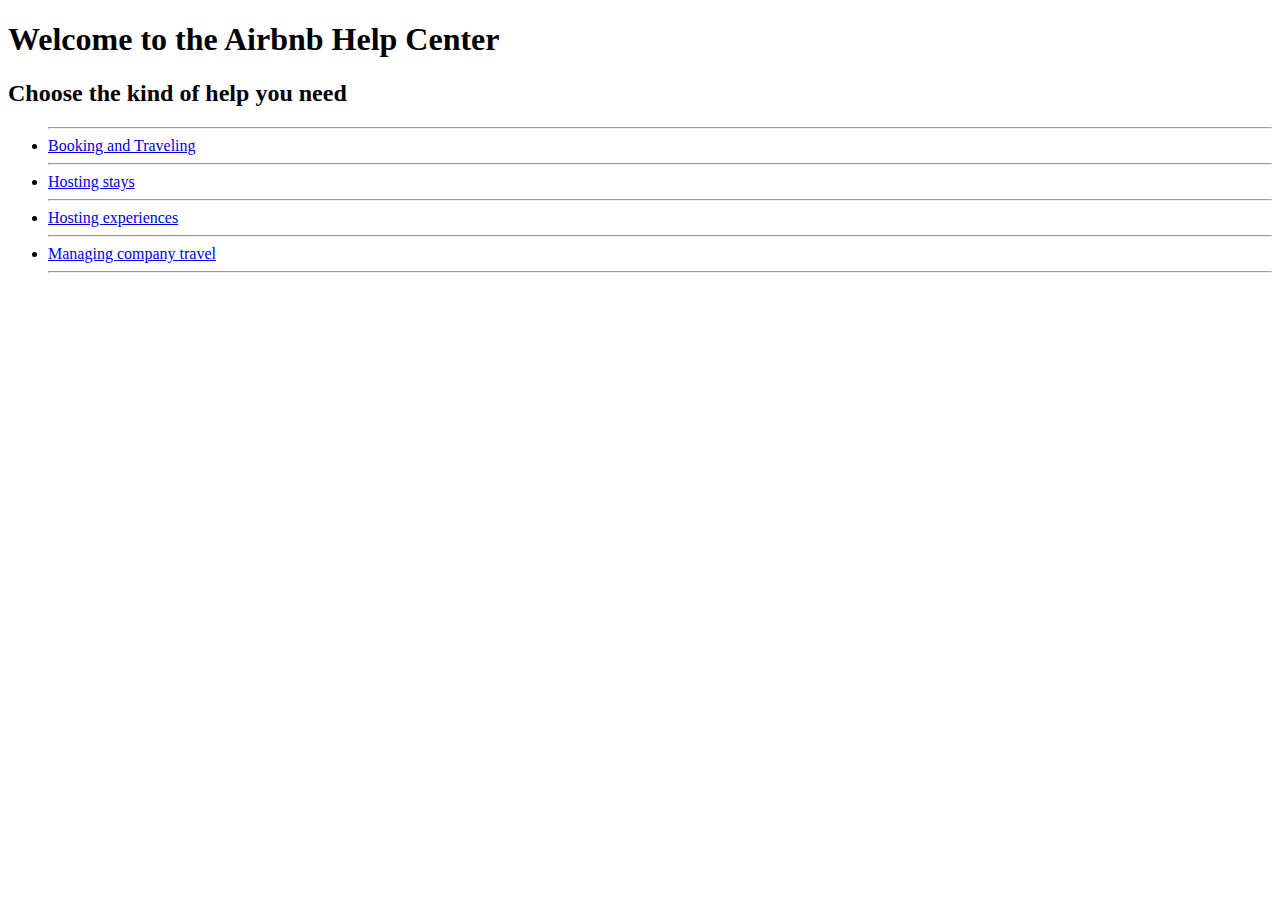
<file: Project1/Help.html>
<!DOCTYPE html>
<html>
        <h1>Welcome to the Airbnb Help Center</h1>
        <h2>Choose the kind of help you need</h2>
        <ul>
            <hr>
            <li><a href="#">Booking and Traveling</a><br></li><hr>
            <li><a href="#">Hosting stays</a><br></li><hr>
            <li> <a href="#">Hosting experiences</a><br></li><hr>
            <li><a href="#">Managing company travel</a></li><hr>
        </ul>
        
        
       
        
</html>
</file>
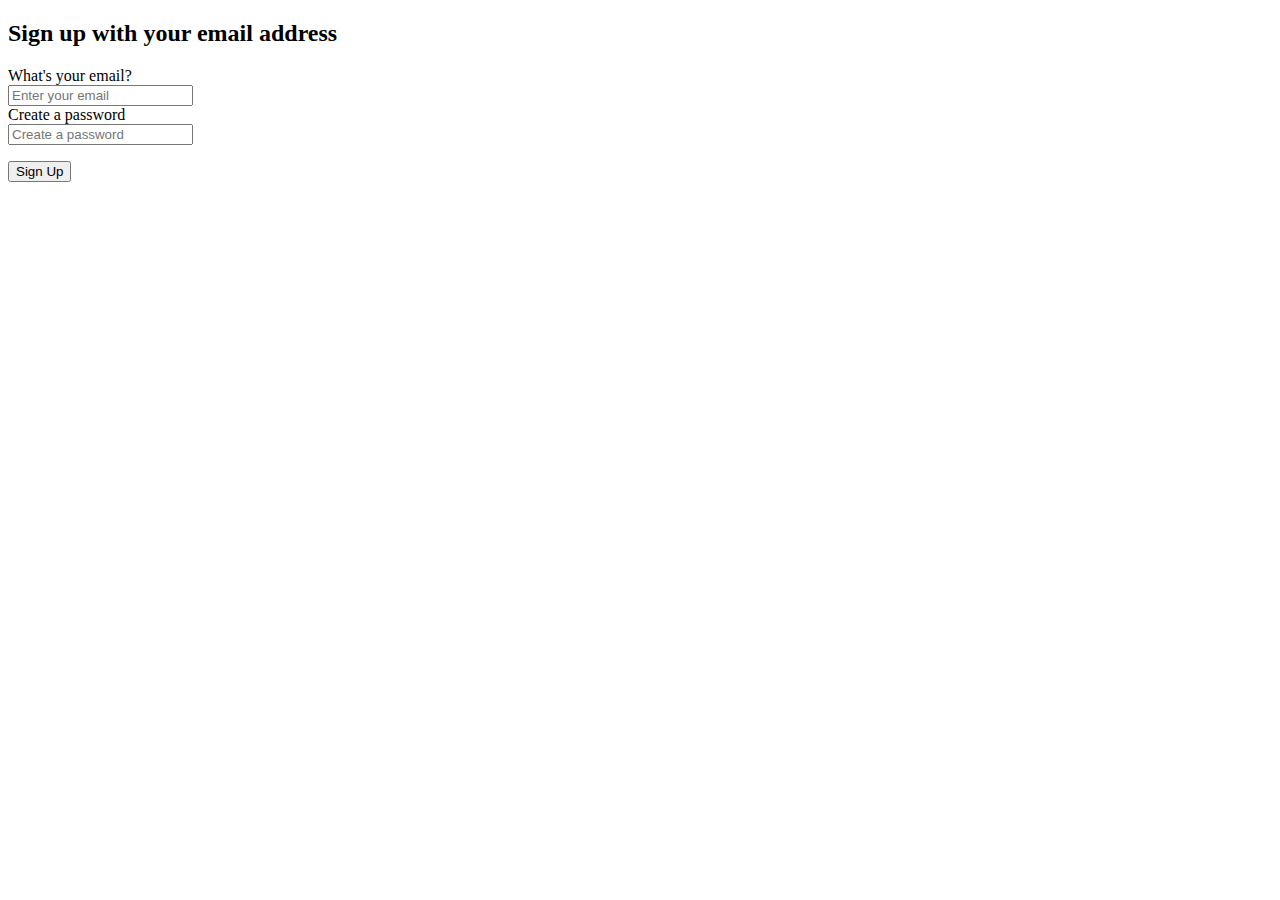
<file: Project1/Signup.html>
<!DOCTYPE html>
<html>
        <h2>Sign up with your email address</h2>
        <form action"#"">
            <label for="email"> What's your email?</label><br>
            <input type="email" placeholder="Enter your email"><br>
            <label for="pword">Create a password</label><br>
            <input type="text" placeholder="Create a password"><br>
            <p></p>
            <input type="submit" value="Sign Up">
        </form>
</html>
</file>
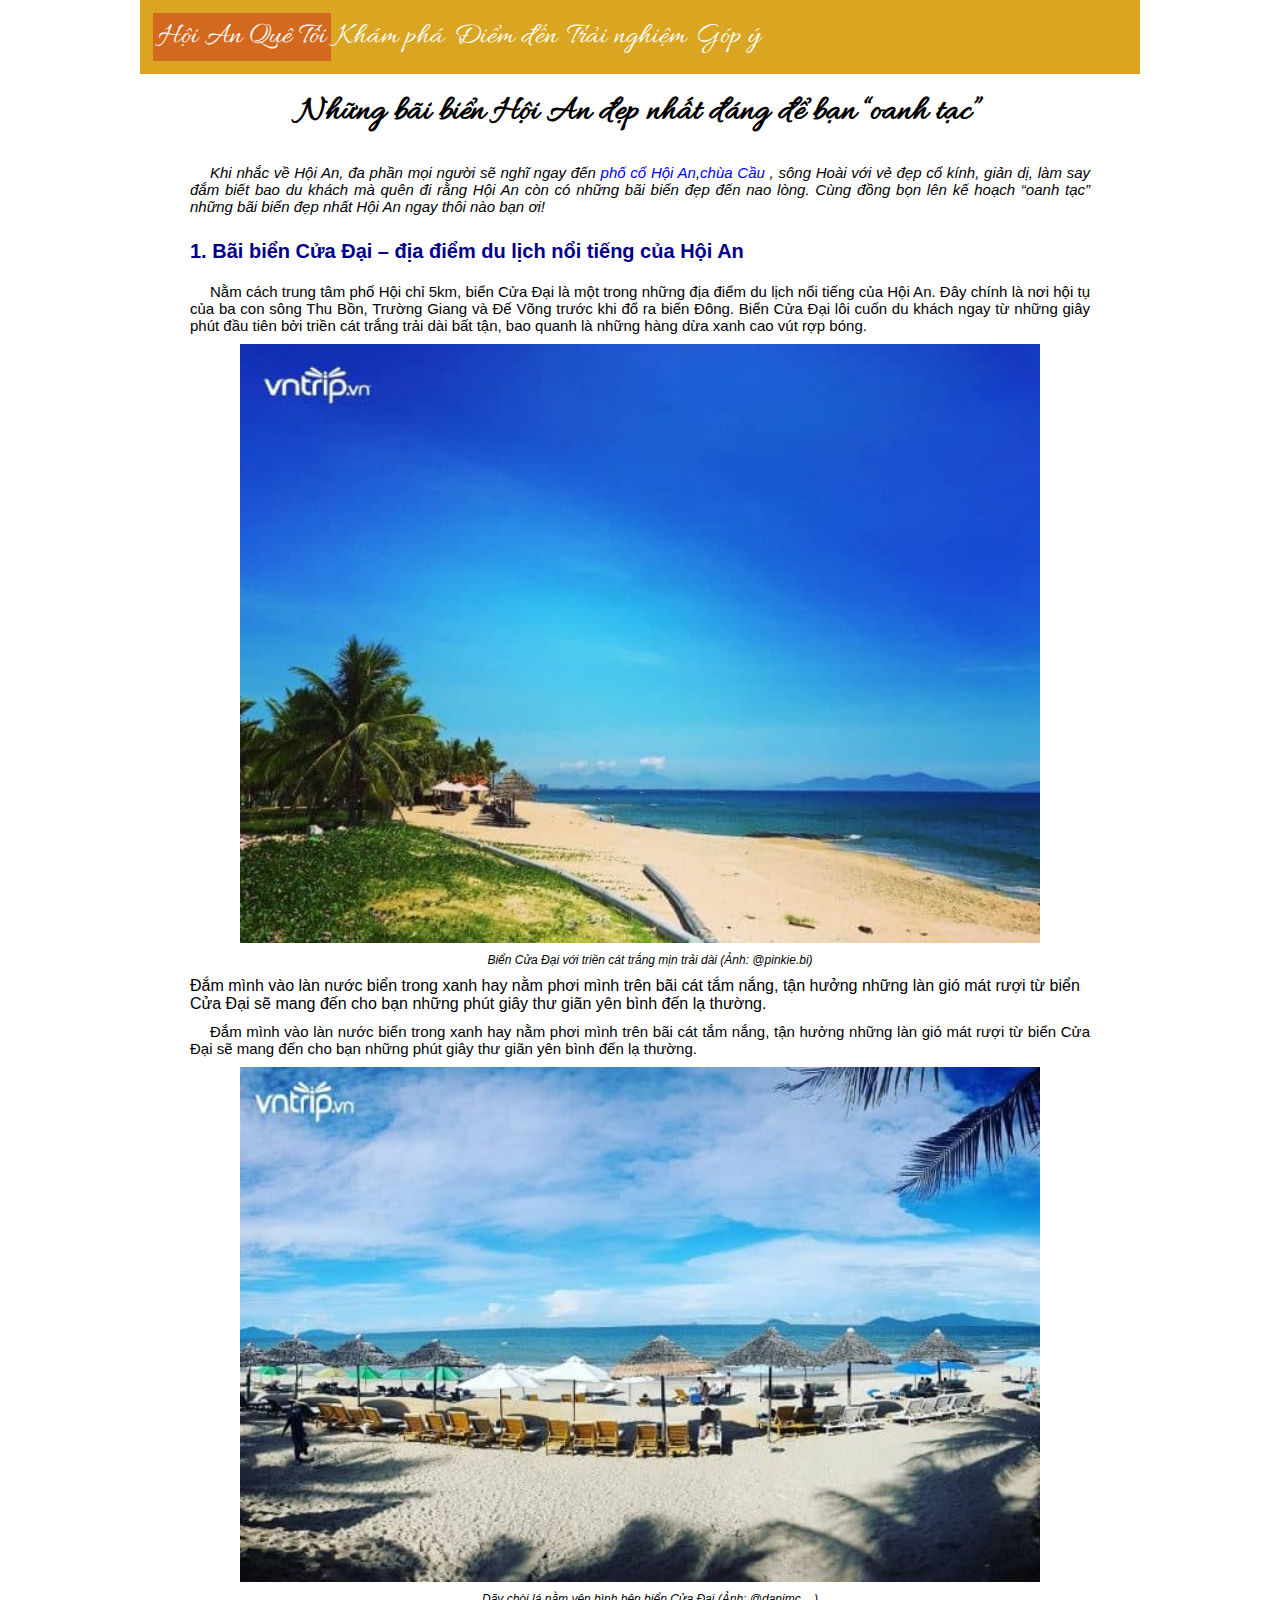
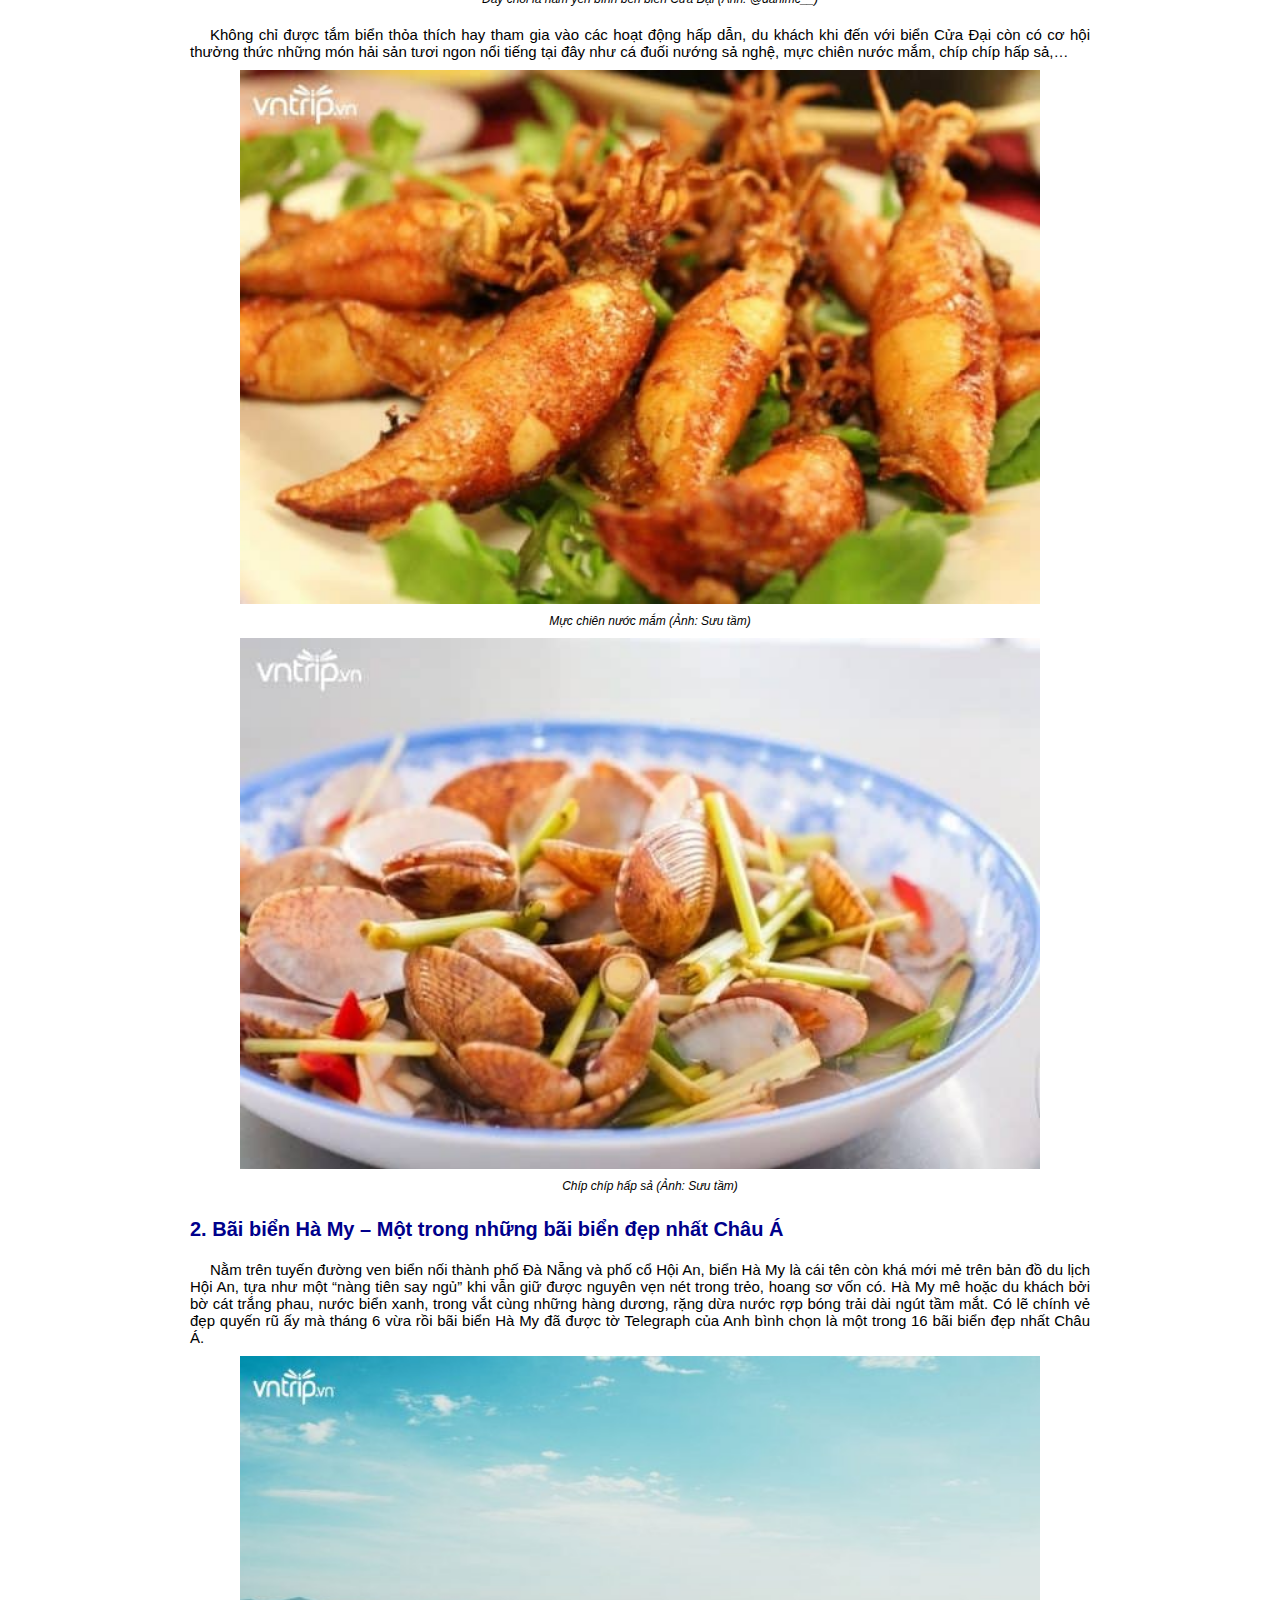
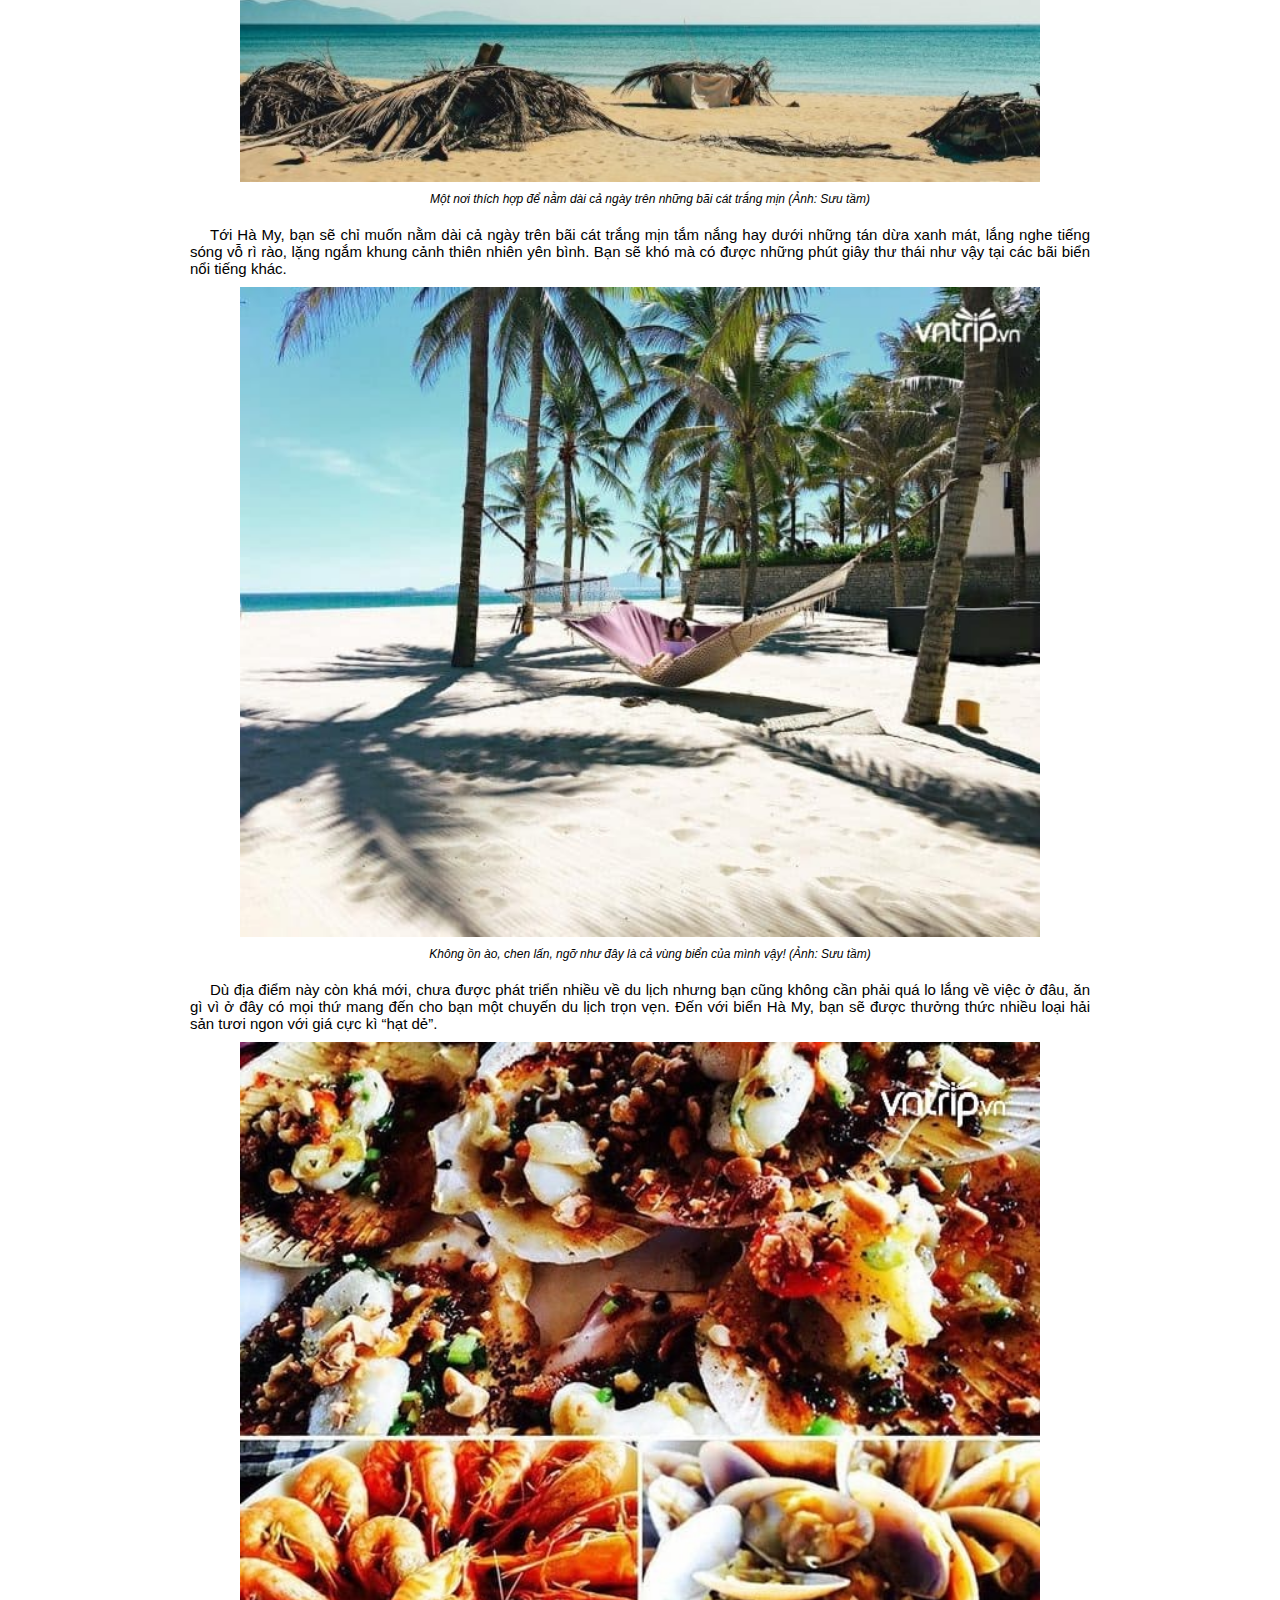
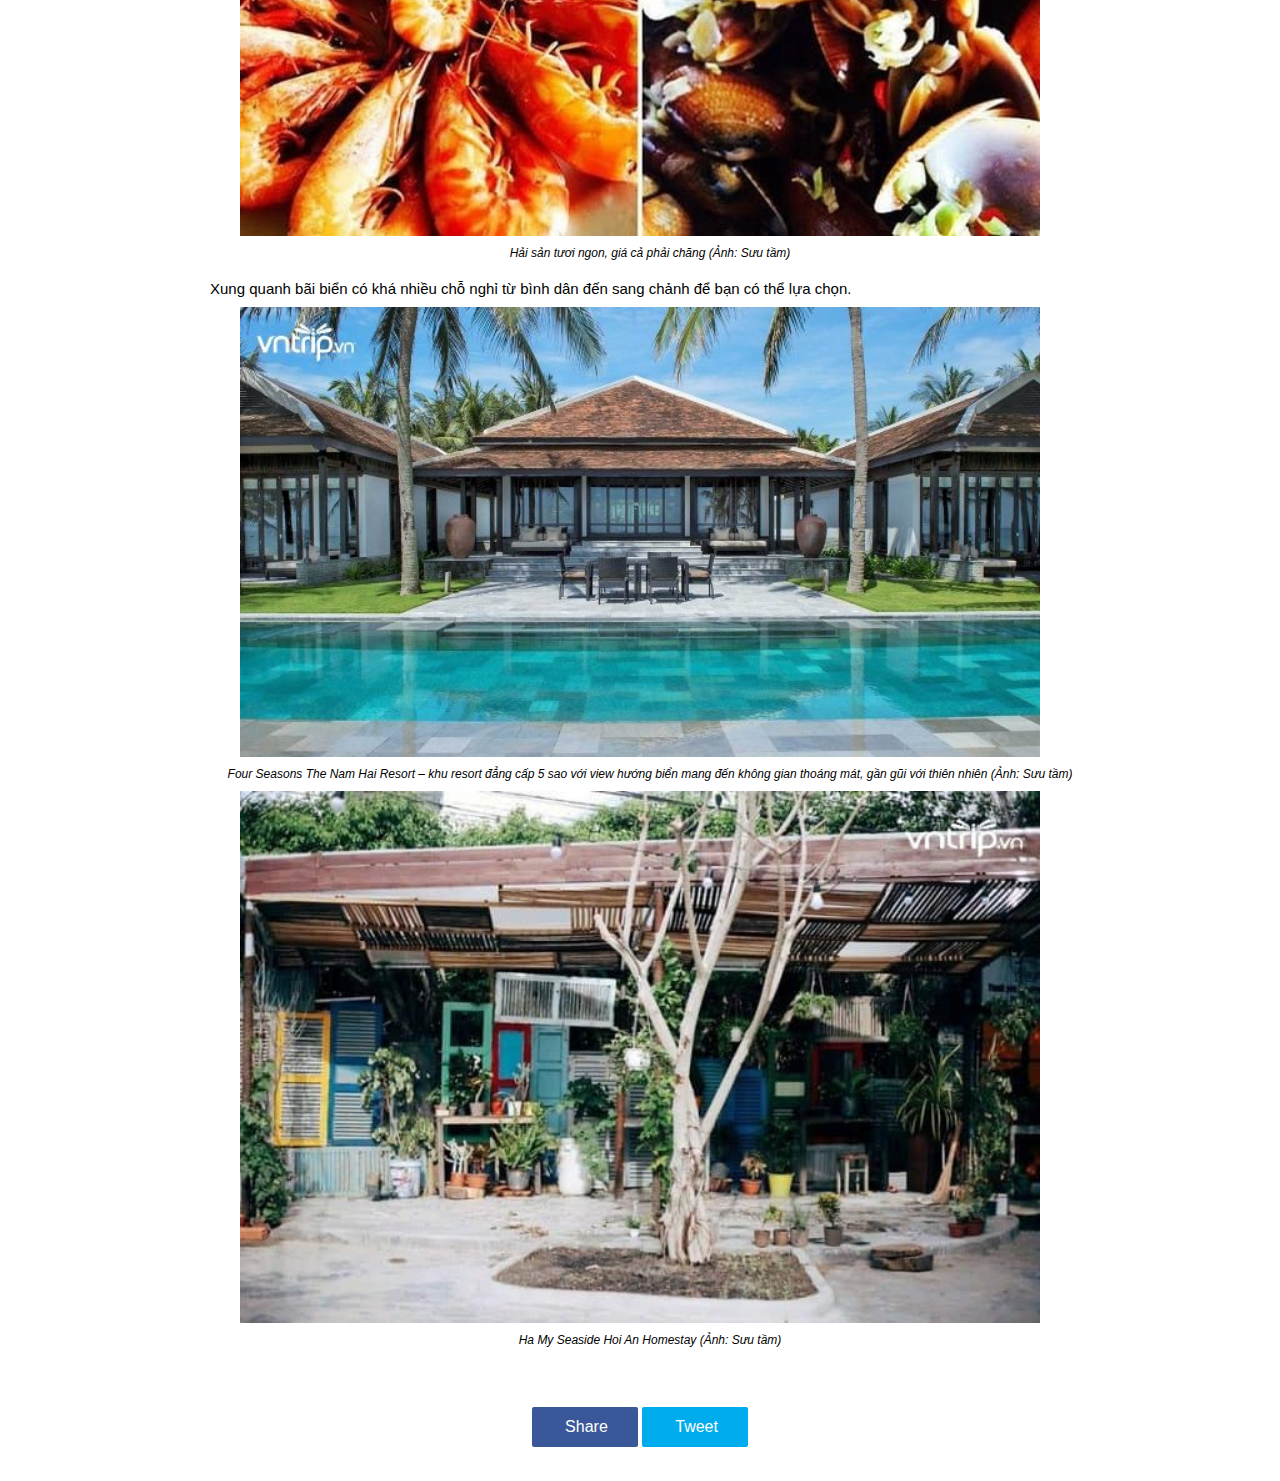
<file: Project4/html/baibien.html>
<!DOCTYPE html>
<html lang="vi">
    <head>
        <title> Bãi Biển Hội An | Hội An Quê Tôi</title>
        <meta name="description" content="Giới thiệu du lịch Hội An" >
        <meta name="keyword" content="Hội An, du lịch, Phố Cổ, bãi biễn" >
        <meta charset="UTF-8">
        <link rel="stylesheet" href="../css/style.css" >
        <link rel="stylesheet" href="../css/tablet.css" >
        <link rel="stylesheet" href="../css/desktop.css" >
        <link rel="stylesheet" href="../css/blog.css" >
        <link rel="stylesheet" href="../css/contact.css" >
        <link rel="preconnect" href="https://fonts.googleapis.com">
        <link rel="preconnect" href="https://fonts.gstatic.com" crossorigin>
        <link href="https://fonts.googleapis.com/css2?family=Allura&display=swap" rel="stylesheet">
        <meta name="viewport" content="width=device-width, initial-scale=1">
    </head>
    <body id="content-blog">
        <!-----menu-------->
        <nav>
            <ul>
                <li class="action"><a href="../index.html">Hội An Quê Tôi</a></li>
                <li class="dropdown"><a href="#khampha" class="dropbtn">Khám phá</a>
                    <ul class="dropdown-content">
                        <a href="#khampha">Danh lam thắng cảnh</a>
                        <a href="../html/dinhlang">Di tích lịch sử</a>
                    </ul>
                </li>
                <li class="dropdown"><a href="#footer" class="dropbtn">Điểm đến</a>
                    <ul class="dropdown-content">
                        <a href="#diemden">Bãi biểm</a>
                        <a href="#diemden">Làng nghề</a>
                        <a href="#diemden">Nhà cổ</a>
                        <a href="#diemden">Bảo tàng</a>
                    </ul>
                </li>
                <li><a href="#trainghiem">Trải nghiệm</a></li>
                <li><a target="_blank" href="../html/contact.html">Góp ý</a></li>
                <div class="clear"></div>
            </ul>
        </nav>
        <div id="main-blog">
            <h2>Những bãi biển Hội An đẹp nhất đáng để bạn “oanh tạc”</h2>
            <h5>Khi nhắc về Hội An, đa phần mọi người sẽ nghĩ ngay đến <a href="phoco.html">phố cổ Hội An</a>,<a href="chuacau.html">chùa Cầu</a> , sông Hoài với vẻ đẹp cổ kính, giản dị, làm say đắm biết bao du khách mà quên đi rằng Hội An còn có những bãi biển đẹp đến nao lòng. Cùng đồng bọn lên kế hoạch “oanh tạc” những bãi biển đẹp nhất Hội An ngay thôi nào bạn ơi!
            <h3>1. Bãi biển Cửa Đại – địa điểm du lịch nổi tiếng của Hội An</h3>
            <p>
                Nằm cách trung tâm phố Hội chỉ 5km, biển Cửa Đại là một trong những địa điểm du lịch nổi tiếng của Hội An. Đây chính là nơi hội tụ của ba con sông Thu Bồn, Trường Giang và Đế Võng trước khi đổ ra biển Đông. Biển Cửa Đại lôi cuốn du khách ngay từ những giây phút đầu tiên bởi triền cát trắng trải dài bất tận, bao quanh là những hàng dừa xanh cao vút rợp bóng.
            </p>
            <img src="../image/diemden/baibien/bien-cua-dai-e1515327107695.jpg" alt="Biển Cửa Đại 1">
            <h6>Biển Cửa Đại với triền cát trắng mịn trải dài (Ảnh: @pinkie.bi)</h6>
            Đắm mình vào làn nước biển trong xanh hay nằm phơi mình trên bãi cát tắm nắng, tận hưởng những làn gió mát rượi từ biển Cửa Đại sẽ mang đến cho bạn những phút giây thư giãn yên bình đến lạ thường.
            <p>
                Đắm mình vào làn nước biển trong xanh hay nằm phơi mình trên bãi cát tắm nắng, tận hưởng những làn gió mát rượi từ biển Cửa Đại sẽ mang đến cho bạn những phút giây thư giãn yên bình đến lạ thường.
            </p>
            <img src="../image/diemden/baibien/bien-cua-dai-3-e1515327145469.jpg" alt="Biển Cửa Đại 3">
            <h6>Dãy chòi lá nằm yên bình bên biển Cửa Đại (Ảnh: @danimc__)</h6>
            <p>
                Không chỉ được tắm biển thỏa thích hay tham gia vào các hoạt động hấp dẫn, du khách khi đến với biển Cửa Đại còn có cơ hội thưởng thức những món hải sản tươi ngon nổi tiếng tại đây như cá đuối nướng sả nghệ, mực chiên nước mắm, chíp chíp hấp sả,…
            </p>
            <img src="../image/diemden/baibien/bien-cua-dai-6-e1515327194172.jpg" alt="Biển Cửa Đại 3">
            <h6>Mực chiên nước mắm (Ảnh: Sưu tầm)</h6>
            <img src="../image/diemden/baibien/bien-cua-dai-7-e1515327208558.jpg" alt="Biển Cửa Đại 3">
            <h6>Chíp chíp hấp sả (Ảnh: Sưu tầm)</h6>
            <h3>2. Bãi biển Hà My – Một trong những bãi biển đẹp nhất Châu Á</h3>
            <p>
                Nằm trên tuyến đường ven biển nối thành phố Đà Nẵng và phố cổ Hội An, biển Hà My là cái tên còn khá mới mẻ trên bản đồ du lịch Hội An, tựa như một “nàng tiên say ngủ” khi vẫn giữ được nguyên vẹn nét trong trẻo, hoang sơ vốn có. Hà My mê hoặc du khách bởi bờ cát trắng phau, nước biển xanh, trong vắt cùng những hàng dương, rặng dừa nước rợp bóng trải dài ngút tầm mắt. Có lẽ chính vẻ đẹp quyến rũ ấy mà tháng 6 vừa rồi bãi biển Hà My đã được tờ Telegraph của Anh bình chọn là một trong 16 bãi biển đẹp nhất Châu Á.
            </p>
            <img src="../image/diemden/baibien/bien-ha-my-2-e1515327356617.jpg" alt="Biển Hà My 1">
            <h6>Một nơi thích hợp để nằm dài cả ngày trên những bãi cát trắng mịn (Ảnh: Sưu tầm)</h6>
            <p>
                Tới Hà My, bạn sẽ chỉ muốn nằm dài cả ngày trên bãi cát trắng mịn tắm nắng hay dưới những tán dừa xanh mát, lắng nghe tiếng sóng vỗ rì rào, lặng ngắm khung cảnh thiên nhiên yên bình. Bạn sẽ khó mà có được những phút giây thư thái như vậy tại các bãi biển nổi tiếng khác.
            </p>
            <img src="../image/diemden/baibien/bien-ha-my-4-e1515327391755.jpg" alt="Biển Hà My 2">
            <h6>Không ồn ào, chen lấn, ngỡ như đây là cả vùng biển của mình vậy! (Ảnh: Sưu tầm)</h6>
            <p>
                Dù địa điểm này còn khá mới, chưa được phát triển nhiều về du lịch nhưng bạn cũng không cần phải quá lo lắng về việc ở đâu, ăn gì vì ở đây có mọi thứ mang đến cho bạn một chuyến du lịch trọn vẹn. Đến với biển Hà My, bạn sẽ được thưởng thức nhiều loại hải sản tươi ngon với giá cực kì “hạt dẻ”.
            </p>
            <img src="../image/diemden/baibien/bien-ha-my-5.jpg" alt="Biển Hà My 3">
            <h6>Hải sản tươi ngon, giá cả phải chăng (Ảnh: Sưu tầm)</h6>
            <p>
                Xung quanh bãi biển có khá nhiều chỗ nghỉ từ bình dân đến sang chảnh để bạn có thể lựa chọn.
            </p>
            <img src="../image/diemden/baibien/bien-ha-my-6-e1515327427301.jpg" alt="Biển Hà My 4">
            <h6>Four Seasons The Nam Hai Resort – khu resort đẳng cấp 5 sao với view hướng biển mang đến không gian thoáng mát, gần gũi với thiên nhiên (Ảnh: Sưu tầm)</h6>
            <img src="../image/diemden/baibien/bien-ha-my-7-e1515327494276.jpg" alt="Biển Hà My 5">
            <h6>Ha My Seaside Hoi An Homestay (Ảnh: Sưu tầm)</h6>
        </div>
        <!-------Social Plugin---------->
        <div class="socials-share">
            <a class="bg-facebook" href="" target="_blank"><span class="fa fa-facebook"></span> Share</a>
            <a class="bg-twitter" href="" target="_blank"><span class="fa fa-twitter"></span> Tweet</a>
        </div>
    </body>
</html>
</file>
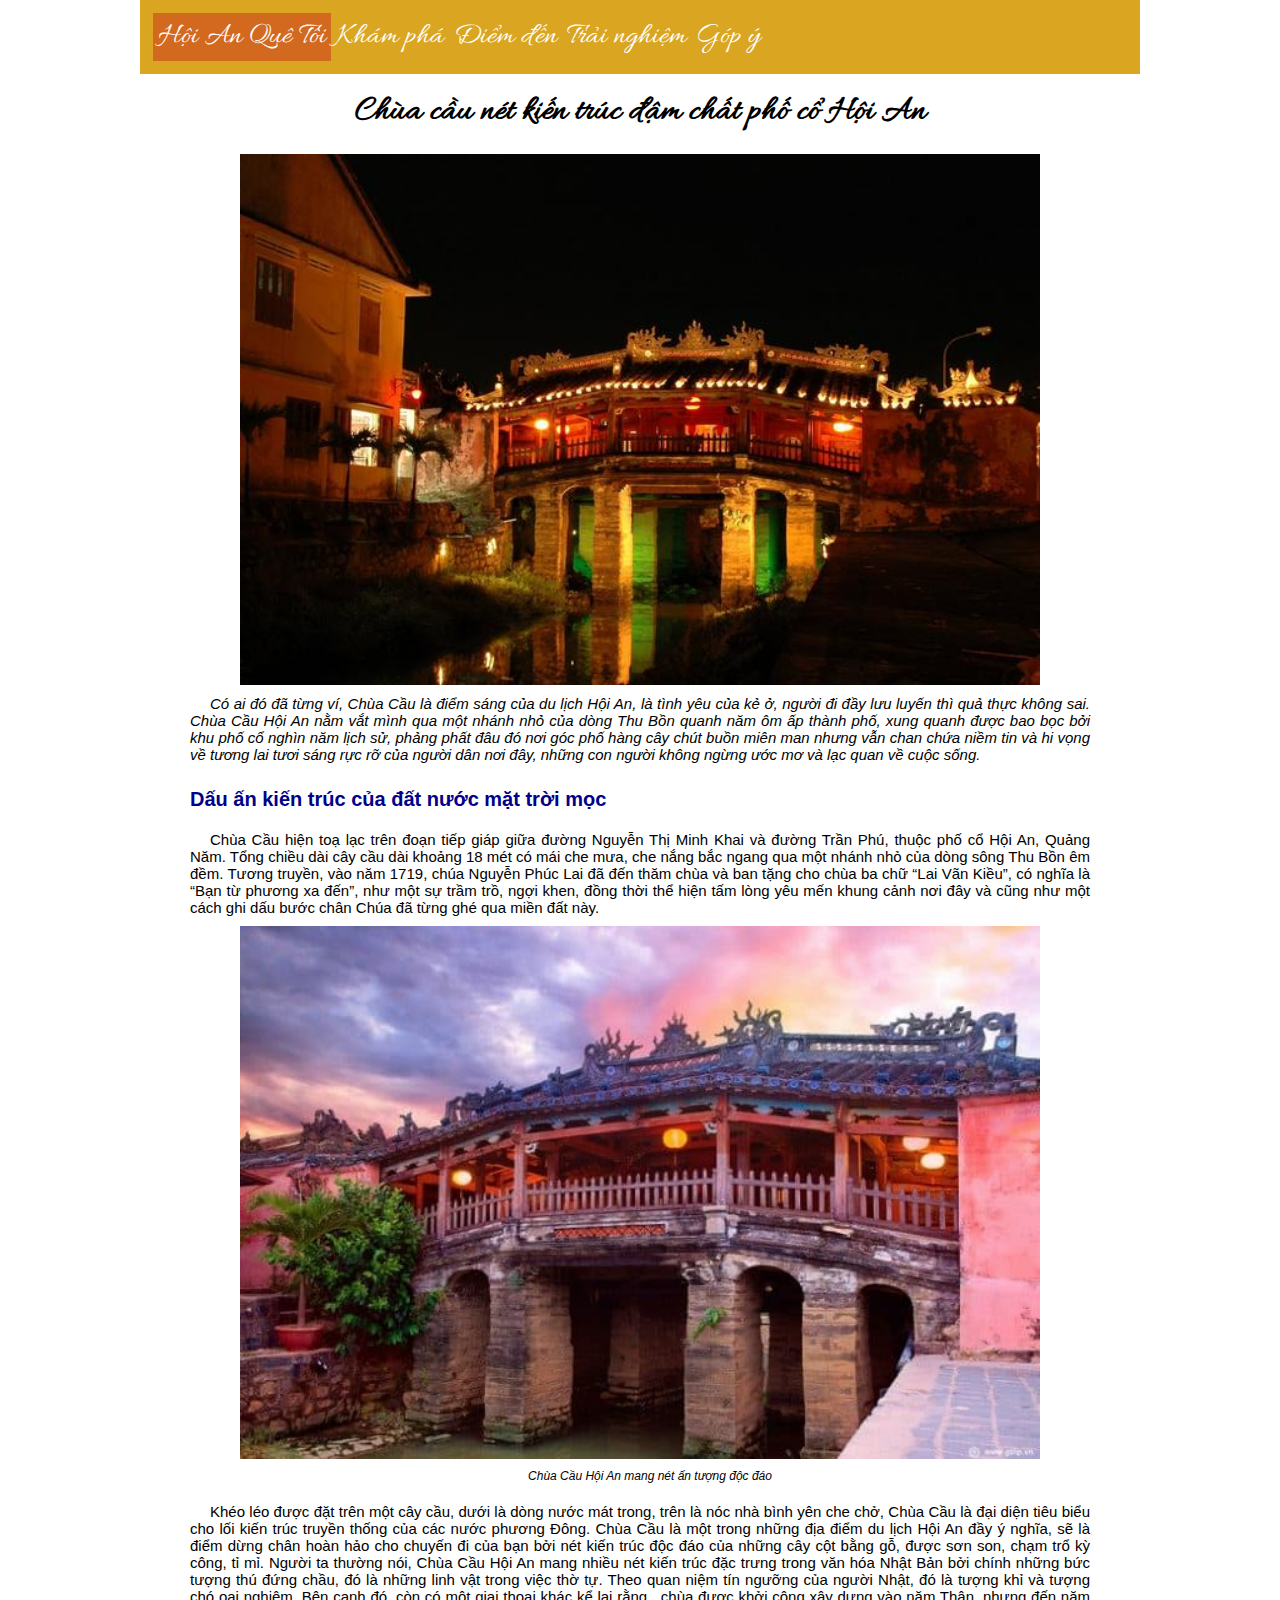
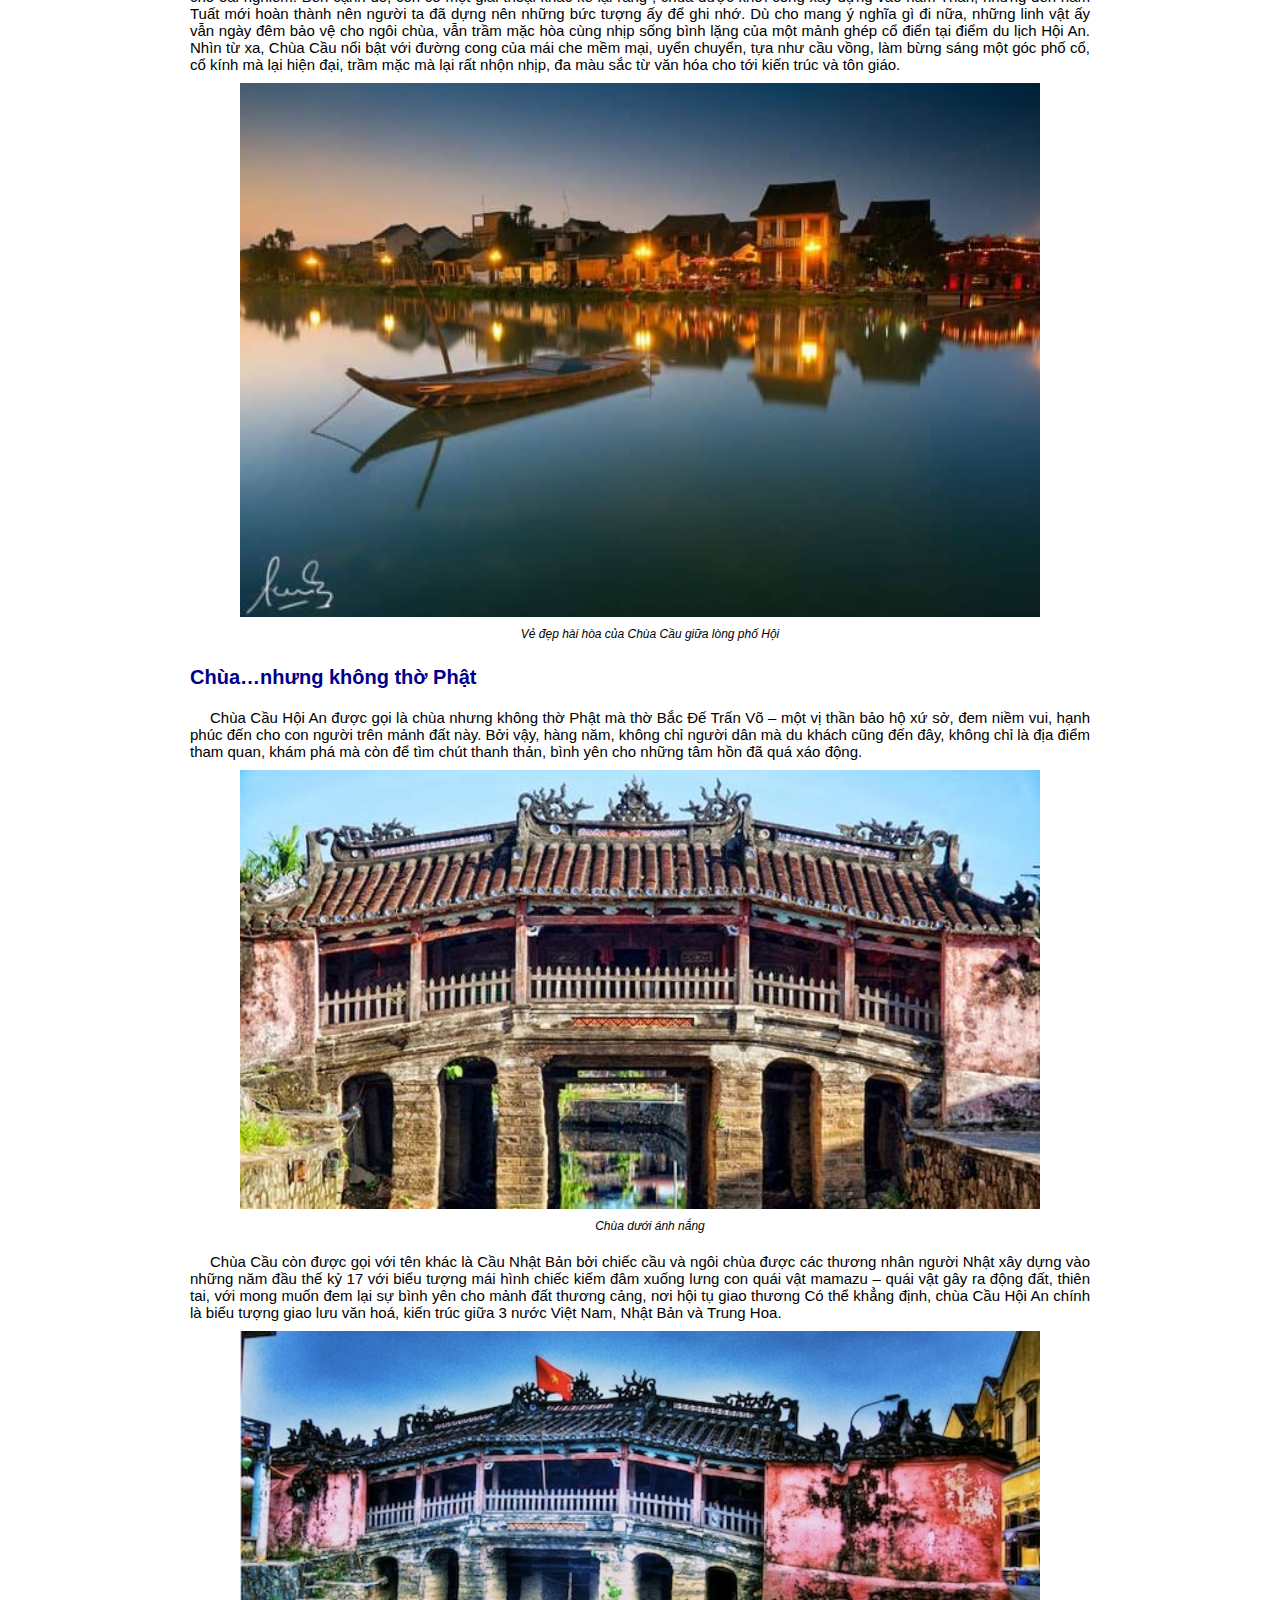
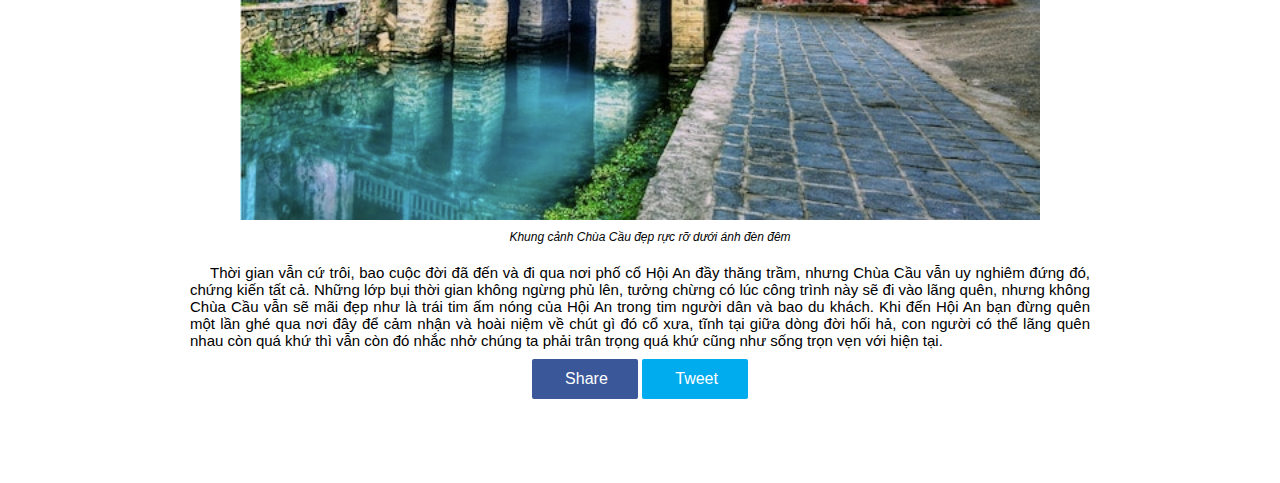
<file: Project4/html/chuacau.html>
<!DOCTYPE html>
<html lang="vi">
    <head>
        <title>Cầu Chùa | Hội An Quê Tôi</title>
        <meta name="description" content="Giới thiệu du lịch Hội An" >
        <meta name="keyword" content="Hội An, du lịch, Phố Cổ, chùa Cầu" >
        <meta charset="UTF-8">
        <link rel="stylesheet" href="../css/style.css" >
        <link rel="stylesheet" href="../css/tablet.css" >
        <link rel="stylesheet" href="../css/desktop.css" >
        <link rel="stylesheet" href="../css/blog.css" >
        <link rel="stylesheet" href="../css/contact.css" >
        <link rel="preconnect" href="https://fonts.googleapis.com">
        <link rel="preconnect" href="https://fonts.gstatic.com" crossorigin>
        <link href="https://fonts.googleapis.com/css2?family=Allura&display=swap" rel="stylesheet">
        <meta name="viewport" content="width=device-width, initial-scale=1">

    </head>
    <body id="content-blog">
        <nav>
            <ul>
                <li class="action"><a href="../index.html">Hội An Quê Tôi</a></li>
                <li class="dropdown"><a href="#khampha" class="dropbtn">Khám phá</a>
                    <ul class="dropdown-content">
                        <a href="#khampha">Danh lam thắng cảnh</a>
                        <a href="../html/dinhlang">Di tích lịch sử</a>
                    </ul>
                </li>
                <li class="dropdown"><a href="#footer" class="dropbtn">Điểm đến</a>
                    <ul class="dropdown-content">
                        <a href="#diemden">Bãi biểm</a>
                        <a href="#diemden">Làng nghề</a>
                        <a href="#diemden">Nhà cổ</a>
                        <a href="#diemden">Bảo tàng</a>
                    </ul>
                </li>
                <li><a href="#trainghiem">Trải nghiệm</a></li>
                <li><a target="_blank" href="../html/contact.html">Góp ý</a></li>
                <div class="clear"></div>
            </ul>
        </nav>
        <div id="main-blog">
            <h2>Chùa cầu nét kiến trúc đậm chất phố cổ Hội An</h2>
            <img src="../image/dltc/chuacau/1462766641_chua-cau-3.jpg" alt="giới thiệu về Cầu Chùa">
            <h5>
                Có ai đó đã từng ví, Chùa Cầu là điểm sáng của du lịch Hội An, là tình yêu của kẻ ở, người đi đầy lưu luyến thì quả thực không sai. Chùa Cầu Hội An nằm vắt mình qua một nhánh nhỏ của dòng Thu Bồn quanh năm ôm ấp thành phố, xung quanh được bao bọc bởi khu phố cổ nghìn năm lịch sử, phảng phất đâu đó nơi góc phố hàng cây chút buồn miên man nhưng vẫn chan chứa niềm tin và hi vọng về tương lai tươi sáng rực rỡ của người dân nơi đây, những con người không ngừng ước mơ và lạc quan về cuộc sống.
            </h5>
            <h3>Dấu ấn kiến trúc của đất nước mặt trời mọc</h3>
            <p>
                Chùa Cầu hiện toạ lạc trên đoạn tiếp giáp giữa đường Nguyễn Thị Minh Khai và đường Trần Phú, thuộc phố cổ Hội An, Quảng Năm. Tổng chiều dài cây cầu dài khoảng 18 mét có mái che mưa, che nắng bắc ngang qua một nhánh nhỏ của dòng sông Thu Bồn êm đềm. Tương truyền, vào năm 1719, chúa Nguyễn Phúc Lai đã đến thăm chùa và ban tặng cho chùa ba chữ “Lai Vãn Kiều”, có nghĩa là “Bạn từ phương xa đến”, như một sự trầm trồ, ngợi khen, đồng thời thể hiện tấm lòng yêu mến khung cảnh nơi đây và cũng như một cách ghi dấu bước chân Chúa đã từng ghé qua miền đất này.
            </p>
            <img src="../image/dltc/chuacau/chua-cau-hoi-an-vntrip-e1504759723431.jpg" alt="Cầu chùa - nét đẹp cổ xưa ">
            <h6>Chùa Cầu Hội An mang nét ấn tượng độc đáo</h6>
            <p>
                Khéo léo được đặt trên một cây cầu, dưới là dòng nước mát trong, trên là nóc nhà bình yên che chở, Chùa Cầu là đại diện tiêu biểu cho lối kiến trúc truyền thống của các nước phương Đông. Chùa Cầu là một trong những địa điểm du lịch Hội An đầy ý nghĩa, sẽ là điểm dừng chân hoàn hảo cho chuyến đi của bạn bởi nét kiến trúc độc đáo của những cây cột bằng gỗ, được sơn son, chạm trổ kỳ công, tỉ mỉ. Người ta thường nói, Chùa Cầu Hội An mang nhiều nét kiến trúc đặc trưng trong văn hóa Nhật Bản bởi chính những bức tượng thú đứng chầu, đó là những linh vật trong việc thờ tự. Theo quan niệm tín ngưỡng của người Nhật, đó là tượng khỉ và tượng chó oai nghiêm. Bên cạnh đó, còn có một giai thoại khác kể lại rằng , chùa được khởi công xây dựng vào năm Thân, nhưng đến năm Tuất mới hoàn thành nên người ta đã dựng nên những bức tượng ấy để ghi nhớ. Dù cho mang ý nghĩa gì đi nữa, những linh vật ấy vẫn ngày đêm bảo vệ cho ngôi chùa, vẫn trầm mặc hòa cùng nhịp sống bình lặng của một mảnh ghép cổ điển tại điểm du lịch Hội An.

                Nhìn từ xa, Chùa Cầu nổi bật với đường cong của mái che mềm mại, uyển chuyển, tựa như cầu vồng, làm bừng sáng một góc phố cổ, cổ kính mà lại hiện đại, trầm mặc mà lại rất nhộn nhịp, đa màu sắc từ văn hóa cho tới kiến trúc và tôn giáo.
            </p>
            <img src="../image/dltc/chuacau/hoi-an-e1504761144569.jpg" alt="Phố Cổ Hội An">
            <h6>Vẻ đẹp hài hòa của Chùa Cầu giữa lòng phố Hội</h6>
            <h3>Chùa…nhưng không thờ Phật</h3>
            <p>
                Chùa Cầu Hội An được gọi là chùa nhưng không thờ Phật mà thờ Bắc Đế Trấn Võ – một vị thần bảo hộ xứ sở, đem niềm vui, hạnh phúc đến cho con người trên mảnh đất này. Bởi vậy, hàng năm, không chỉ người dân mà du khách cũng đến đây, không chỉ là địa điểm tham quan, khám phá mà còn để tìm chút thanh thản, bình yên cho những tâm hồn đã quá xáo động.
            </p>
            <img src="../image/dltc/chuacau/1462766641_chua-cau-5.jpg" alt="Chua cau 5">
            <h6>Chùa dưới ánh nắng</h6>
            <p>
                Chùa Cầu còn được gọi với tên khác là Cầu Nhật Bản bởi chiếc cầu và ngôi chùa được các thương nhân người Nhật xây dựng vào những năm đầu thế kỷ 17 với biểu tượng mái hình chiếc kiếm đâm xuống lưng con quái vật mamazu – quái vật gây ra động đất, thiên tai, với mong muốn đem lại sự bình yên cho mảnh đất thương cảng, nơi hội tụ giao thương Có thể khẳng định, chùa Cầu Hội An chính là biểu tượng giao lưu văn hoá, kiến trúc giữa 3 nước Việt Nam, Nhật Bản và Trung Hoa.
            </p>
            <img src="../image/dltc/chuacau/chua-cau-hoi-an-vntrip1.jpg" alt="Chua cau 6">
            <h6>Khung cảnh Chùa Cầu đẹp rực rỡ dưới ánh đèn đêm</h6>
            <p>
                Thời gian vẫn cứ trôi, bao cuộc đời đã đến và đi qua nơi phố cổ Hội An đầy thăng trầm, nhưng Chùa Cầu vẫn uy nghiêm đứng đó, chứng kiến tất cả. Những lớp bụi thời gian không ngừng phủ lên, tưởng chừng có lúc công trình này sẽ đi vào lãng quên, nhưng không Chùa Cầu vẫn sẽ mãi đẹp như là  trái tim ấm nóng của Hội An trong tim người dân và bao du khách. Khi đến Hội An bạn đừng quên một lần ghé qua nơi đây để cảm nhận và hoài niệm về chút gì đó cổ xưa, tĩnh tại giữa dòng đời hối hả, con người có thể lãng quên nhau còn quá khứ thì vẫn còn đó nhắc nhở chúng ta phải trân trọng quá khứ cũng như sống trọn vẹn với hiện tại.
            </p>
            <div class="socials-share">
                <a class="bg-facebook" href="" target="_blank"><span class="fa fa-facebook"></span> Share</a>
                <a class="bg-twitter" href="" target="_blank"><span class="fa fa-twitter"></span> Tweet</a>
            </div>
        </div>
    </body>
</html>
</file>
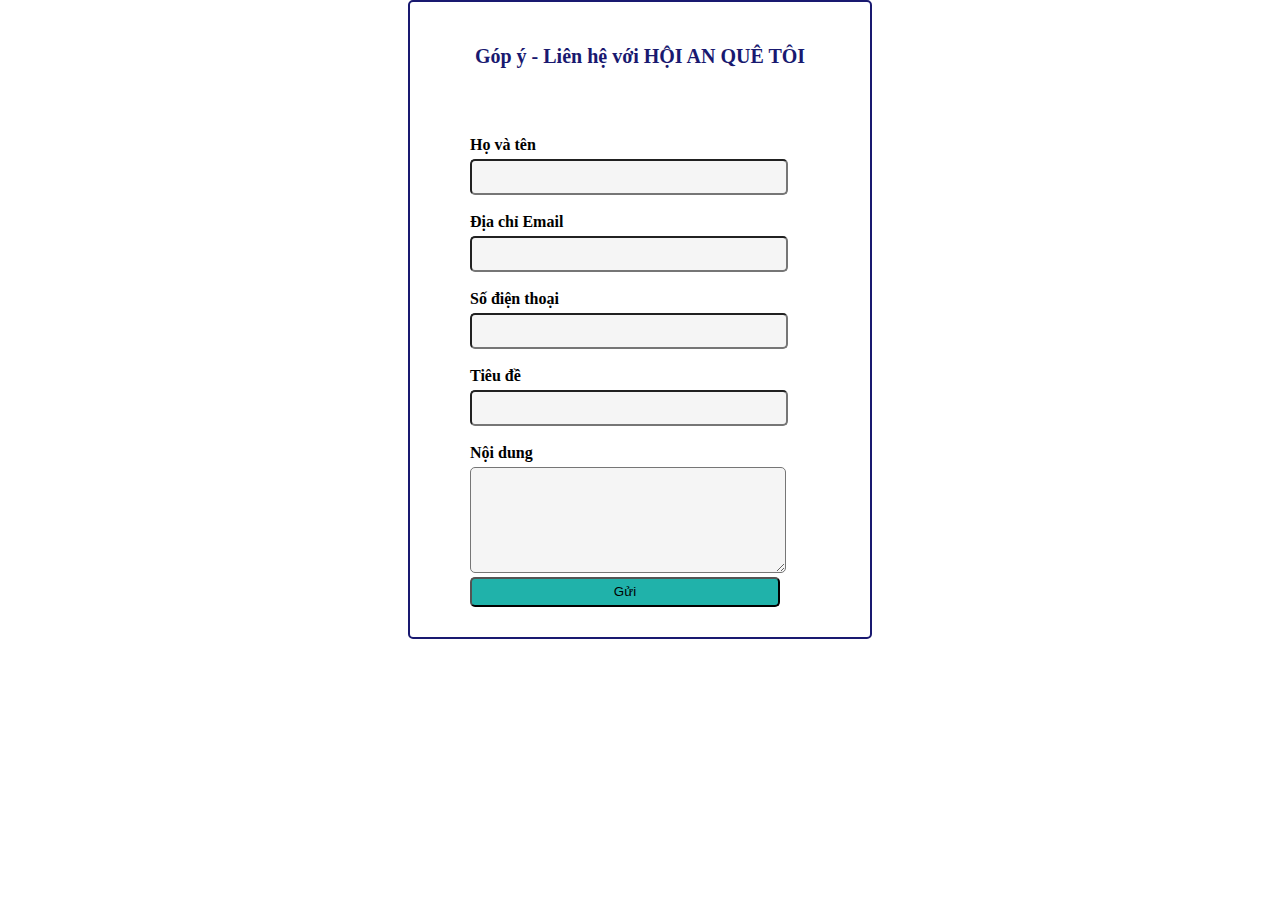
<file: Project4/html/contact.html>
<!DOCTYPE html>
<html lang="vi">
    <head>
        <title>Góp Ý - Liên Hệ | Hội An Quê Tôi</title>
        <meta name="description" content="Giới thiệu du lịch Hội An" >
        <meta name="keyword" content="Hội An, du lịch, Phố Cổ" >
        <meta charset="UTF-8">
        <link rel="stylesheet" href="../css/contact.css">
        <link rel="preconnect" href="https://fonts.googleapis.com">
        <link rel="preconnect" href="https://fonts.gstatic.com" crossorigin>
        <link href="https://fonts.googleapis.com/css2?family=Allura&display=swap" rel="stylesheet">
        <meta name="viewport" content="width=device-width, initial-scale=1">
    </head>
    <body   id="contact">
        <h1>Góp ý - Liên hệ với HỘI AN QUÊ TÔI</h1><br><br><br>
        <form action="#">
            <p>Họ và tên</p>
            <input type="text" id="set-box" name="name"><br><br>
            <p>Địa chỉ Email</p>
            <input type="email" id="set-box" name="email" required><br><br>
            <p>Số điện thoại</p>
            <input type="text" id="set-box" name="phone"><br><br>
            <p>Tiêu đề</p>
            <input type="text" id="set-box" name="xtitle"><br><br>
            <p>Nội dung</p>
            <textarea id="area" name="Info"></textarea>
            <input type="submit" id="submit" value="Gửi">
        </form>
    </body>
</html>
</file>
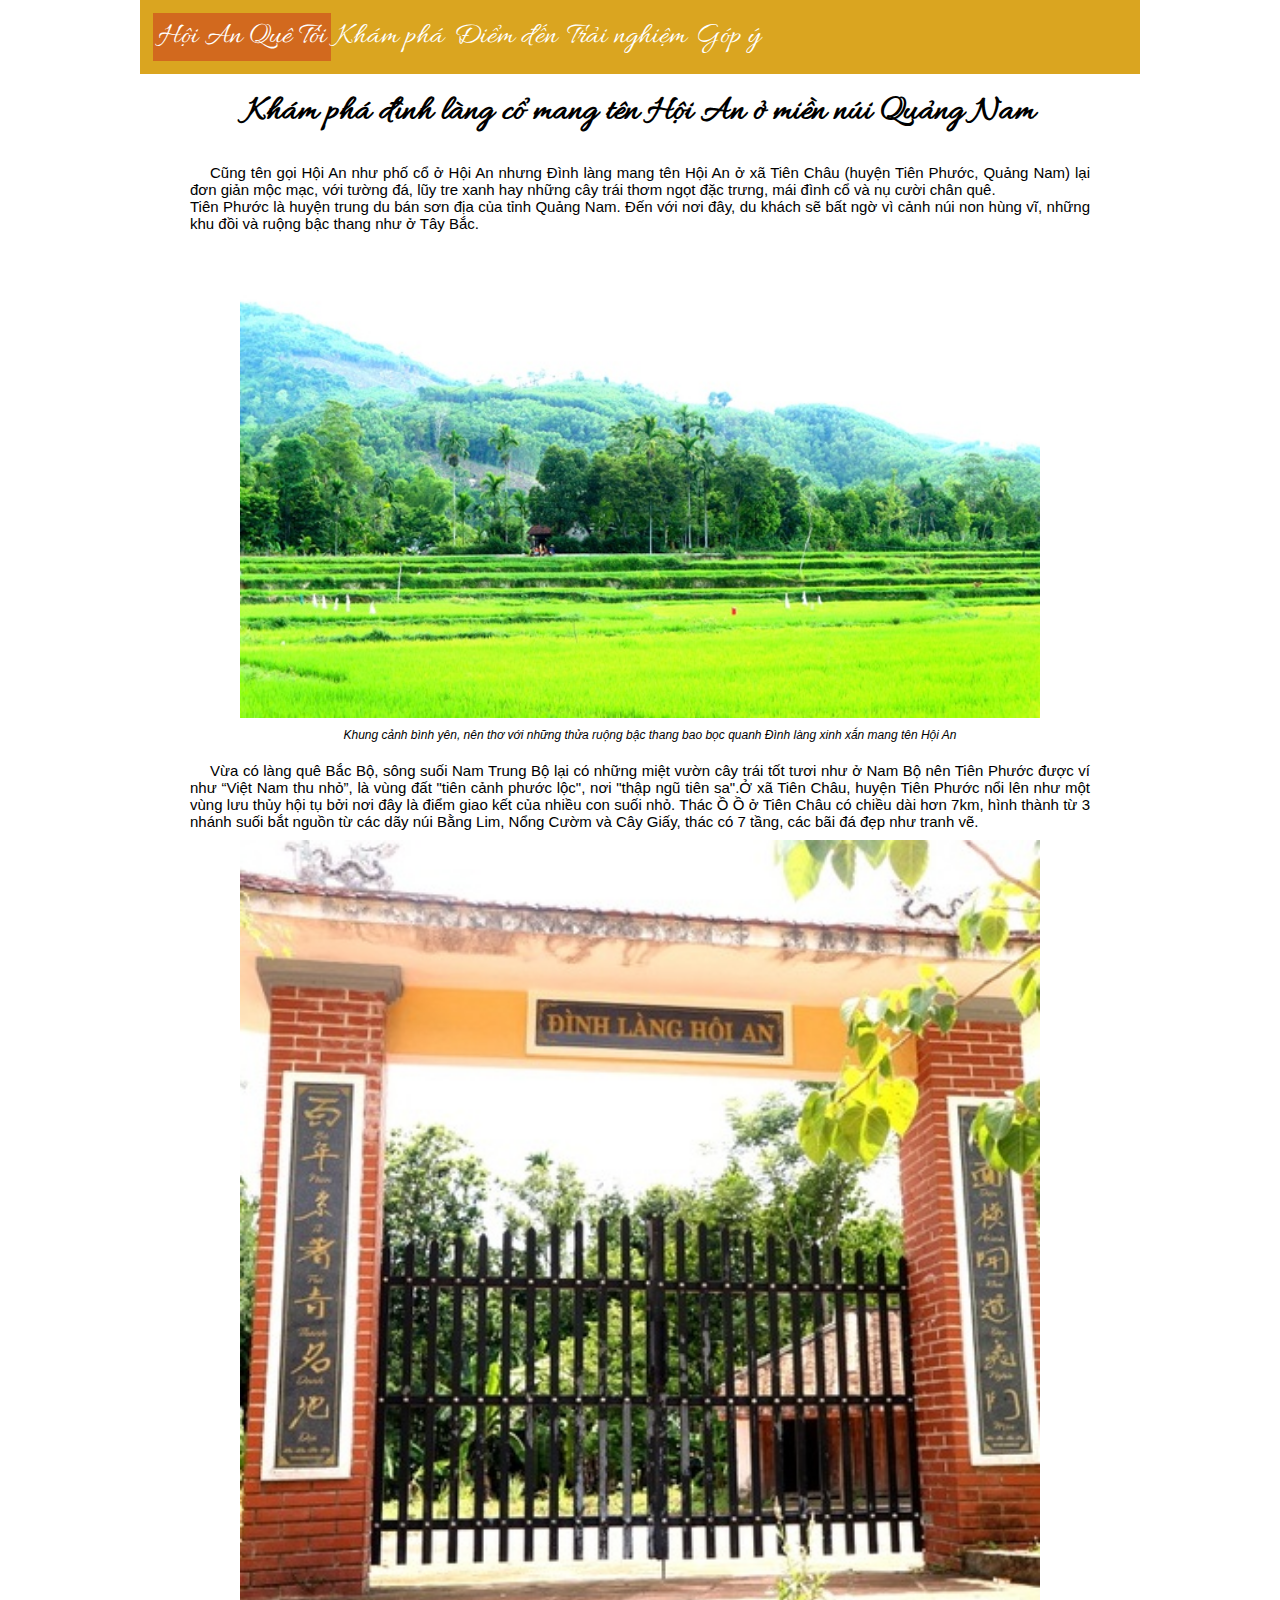
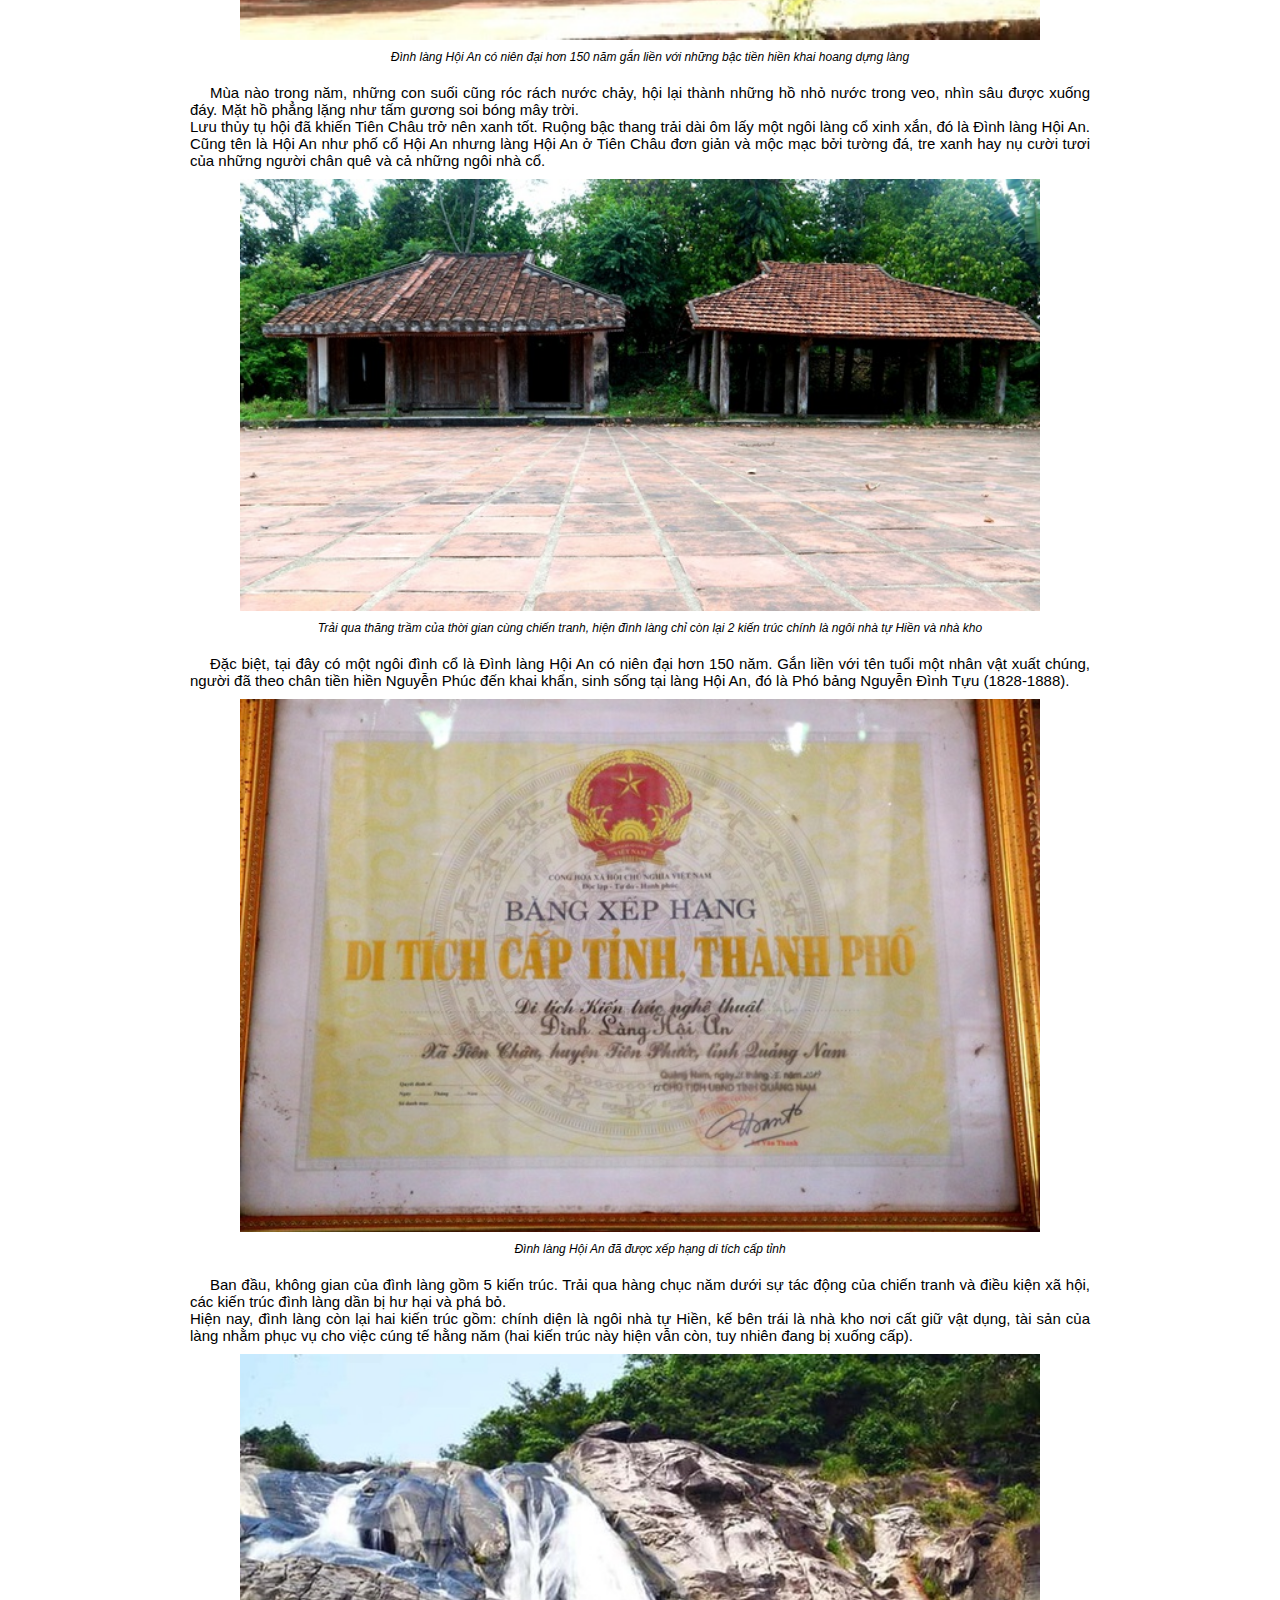
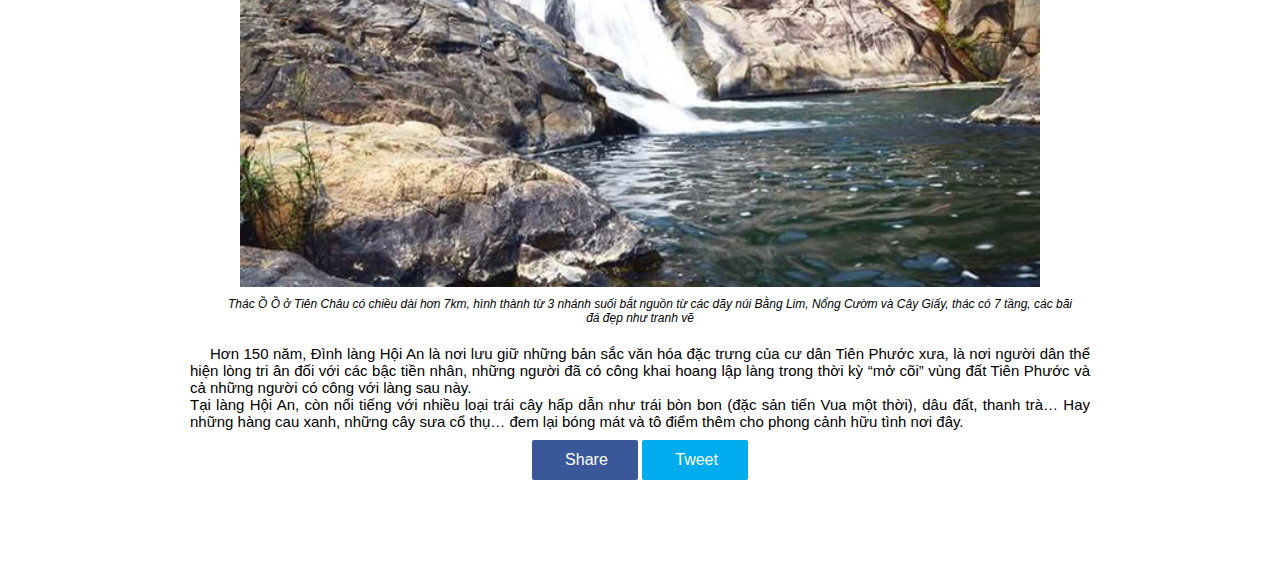
<file: Project4/html/dinhlang.html>
<!DOCTYPE html>
<html lang="vi">
    <head>
        <title>Đình Làng Hội An | Hội An Quê Tôi</title>
        <meta name="description" content="Giới thiệu du lịch Hội An" >
        <meta name="keyword" content="Hội An, du lịch, Phố Cổ" >
        <meta charset="UTF-8">
        <link rel="stylesheet" href="../css/style.css" >
        <link rel="stylesheet" href="../css/tablet.css" >
        <link rel="stylesheet" href="../css/desktop.css" >
        <link rel="stylesheet" href="../css/blog.css" >
        <link rel="stylesheet" href="../css/contact.css" >
        <link rel="preconnect" href="https://fonts.googleapis.com">
        <link rel="preconnect" href="https://fonts.gstatic.com" crossorigin>
        <link href="https://fonts.googleapis.com/css2?family=Allura&display=swap" rel="stylesheet">
        <meta name="viewport" content="width=device-width, initial-scale=1">
    </head>
    <body id="content-blog">
        <nav>
            <ul>
                <li class="action"><a href="../index.html">Hội An Quê Tôi</a></li>
                <li class="dropdown"><a href="#khampha" class="dropbtn">Khám phá</a>
                    <ul class="dropdown-content">
                        <a href="#khampha">Danh lam thắng cảnh</a>
                        <a href="../html/dinhlang">Di tích lịch sử</a>
                    </ul>
                </li>
                <li class="dropdown"><a href="#footer" class="dropbtn">Điểm đến</a>
                    <ul class="dropdown-content">
                        <a href="#diemden">Bãi biểm</a>
                        <a href="#diemden">Làng nghề</a>
                        <a href="#diemden">Nhà cổ</a>
                        <a href="#diemden">Bảo tàng</a>
                    </ul>
                </li>
                <li><a href="#trainghiem">Trải nghiệm</a></li>
                <li><a target="_blank" href="../html/contact.html">Góp ý</a></li>
                <div class="clear"></div>
            </ul>
        </nav>
        <div id="main-blog">
            <h2>Khám phá đình làng cổ mang tên Hội An ở miền núi Quảng Nam</h2>
            <p>
                Cũng tên gọi Hội An như phố cổ ở Hội An nhưng Đình làng mang tên Hội An ở xã Tiên Châu (huyện Tiên Phước, Quảng Nam) lại đơn giản mộc mạc, với tường đá, lũy tre xanh hay những cây trái thơm ngọt đặc trưng, mái đình cổ và nụ cười chân quê.<br>Tiên Phước là huyện trung du bán sơn địa của tỉnh Quảng Nam. Đến với nơi đây, du khách sẽ bất ngờ vì cảnh núi non hùng vĩ, những khu đồi và ruộng bậc thang như ở Tây Bắc.
            </p>
            <img src="../image/dltc/dinhlang/1-1564627866674.jpg" alt="Đình Làng Hội An 1">
            <h6>Khung cảnh bình yên, nên thơ với những thửa ruộng bậc thang bao bọc quanh Đình làng xinh xắn mang tên Hội An</h6>
            <p>
                Vừa có làng quê Bắc Bộ, sông suối Nam Trung Bộ lại có những miệt vườn cây trái tốt tươi như ở Nam Bộ nên Tiên Phước được ví như “Việt Nam thu nhỏ”, là vùng đất "tiên cảnh phước lộc", nơi "thập ngũ tiên sa".Ở xã Tiên Châu, huyện Tiên Phước nổi lên như một vùng lưu thủy hội tụ bởi nơi đây là điểm giao kết của nhiều con suối nhỏ. Thác Ồ Ồ ở Tiên Châu có chiều dài hơn 7km, hình thành từ 3 nhánh suối bắt nguồn từ các dãy núi Bằng Lim, Nổng Cườm và Cây Giấy, thác có 7 tầng, các bãi đá đẹp như tranh vẽ.

            </p>
            <img src="../image/dltc/dinhlang/4-1564627866728.jpg" alt="Đình Làng Hội An 2">
            <h6>Đình làng Hội An có niên đại hơn 150 năm gắn liền với những bậc tiền hiền khai hoang dựng làng</h6>
            <p>
                Mùa nào trong năm, những con suối cũng róc rách nước chảy, hội lại thành những hồ nhỏ nước trong veo, nhìn sâu được xuống đáy. Mặt hồ phẳng lặng như tấm gương soi bóng mây trời. <br> Lưu thủy tụ hội đã khiến Tiên Châu trở nên xanh tốt. Ruộng bậc thang trải dài ôm lấy một ngôi làng cổ xinh xắn, đó là Đình làng Hội An.

                Cũng tên là Hội An như phố cổ Hội An nhưng làng Hội An ở Tiên Châu đơn giản và mộc mạc bởi tường đá, tre xanh hay nụ cười tươi của những người chân quê và cả những ngôi nhà cổ.
            </p>
            <img src="../image/dltc/dinhlang/5-1564627866818.jpg" alt="Đình Làng Hội An 3">
            <h6>Trải qua thăng trầm của thời gian cùng chiến tranh, hiện đình làng chỉ còn lại 2 kiến trúc chính là ngôi nhà tự Hiền và nhà kho</h6>
            <p>
                Đặc biệt, tại đây có một ngôi đình cổ là Đình làng Hội An có niên đại hơn 150 năm. Gắn liền với tên tuổi một nhân vật xuất chúng, người đã theo chân tiền hiền Nguyễn Phúc đến khai khẩn, sinh sống tại làng Hội An, đó là Phó bảng Nguyễn Đình Tựu (1828-1888).
            </p>
             <img src="../image/dltc/dinhlang/9-1564627866275.jpg" alt="Đình Làng Hội An 4">
             <h6>Đình làng Hội An đã được xếp hạng di tích cấp tỉnh</h6>
             <p>
                Ban đầu, không gian của đình làng gồm 5 kiến trúc. Trải qua hàng chục năm dưới sự tác động của chiến tranh và điều kiện xã hội, các kiến trúc đình làng dần bị hư hại và phá bỏ.
                <br>Hiện nay, đình làng còn lại hai kiến trúc gồm: chính diện là ngôi nhà tự Hiền, kế bên trái là nhà kho nơi cất giữ vật dụng, tài sản của làng nhằm phục vụ cho việc cúng tế hằng năm (hai kiến trúc này hiện vẫn còn, tuy nhiên đang bị xuống cấp).   
             </p>
              <img src="../image/dltc/dinhlang/13-1564627863830.jpg" alt="Đình Làng Hội An 5">
              <h6>Thác Ồ Ồ ở Tiên Châu có chiều dài hơn 7km, hình thành từ 3 nhánh suối bắt nguồn từ các dãy núi Bằng Lim, Nổng Cườm và Cây Giấy, thác có 7 tầng, các bãi đá đẹp như tranh vẽ</h6>
              <p>
                Hơn 150 năm, Đình làng Hội An là nơi lưu giữ những bản sắc văn hóa đặc trưng của cư dân Tiên Phước xưa, là nơi người dân thể hiện lòng tri ân đối với các bậc tiền nhân, những người đã có công khai hoang lập làng trong thời kỳ “mở cõi” vùng đất Tiên Phước và cả những người có công với làng sau này.
                <br>Tại làng Hội An, còn nổi tiếng với nhiều loại trái cây hấp dẫn như trái bòn bon (đặc sản tiến Vua một thời), dâu đất, thanh trà… Hay những hàng cau xanh, những cây sưa cổ thụ… đem lại bóng mát và tô điểm thêm cho phong cảnh hữu tình nơi đây.
              </p>
            <div class="socials-share">
                <a class="bg-facebook" href="" target="_blank"><span class="fa fa-facebook"></span> Share</a>
                <a class="bg-twitter" href="" target="_blank"><span class="fa fa-twitter"></span> Tweet</a>
            </div>
        </div>
    </body>
</html>
</file>
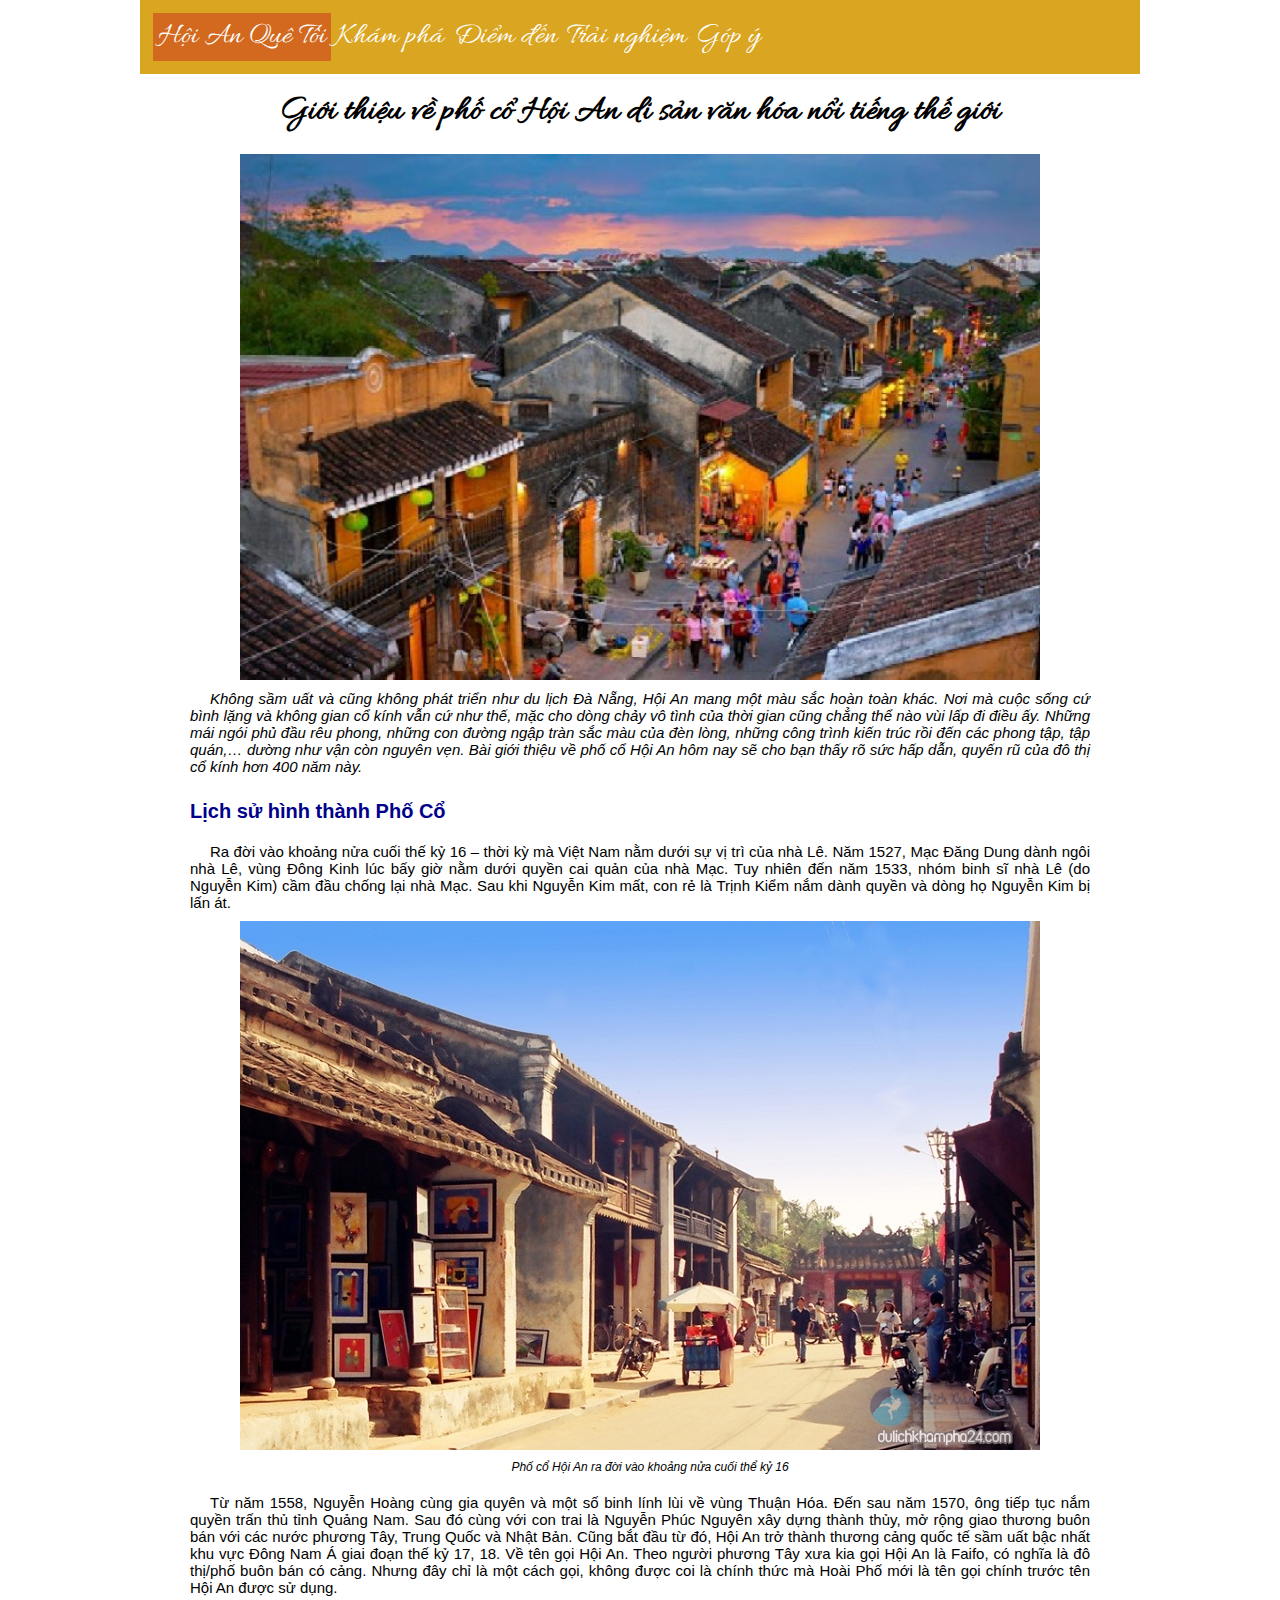
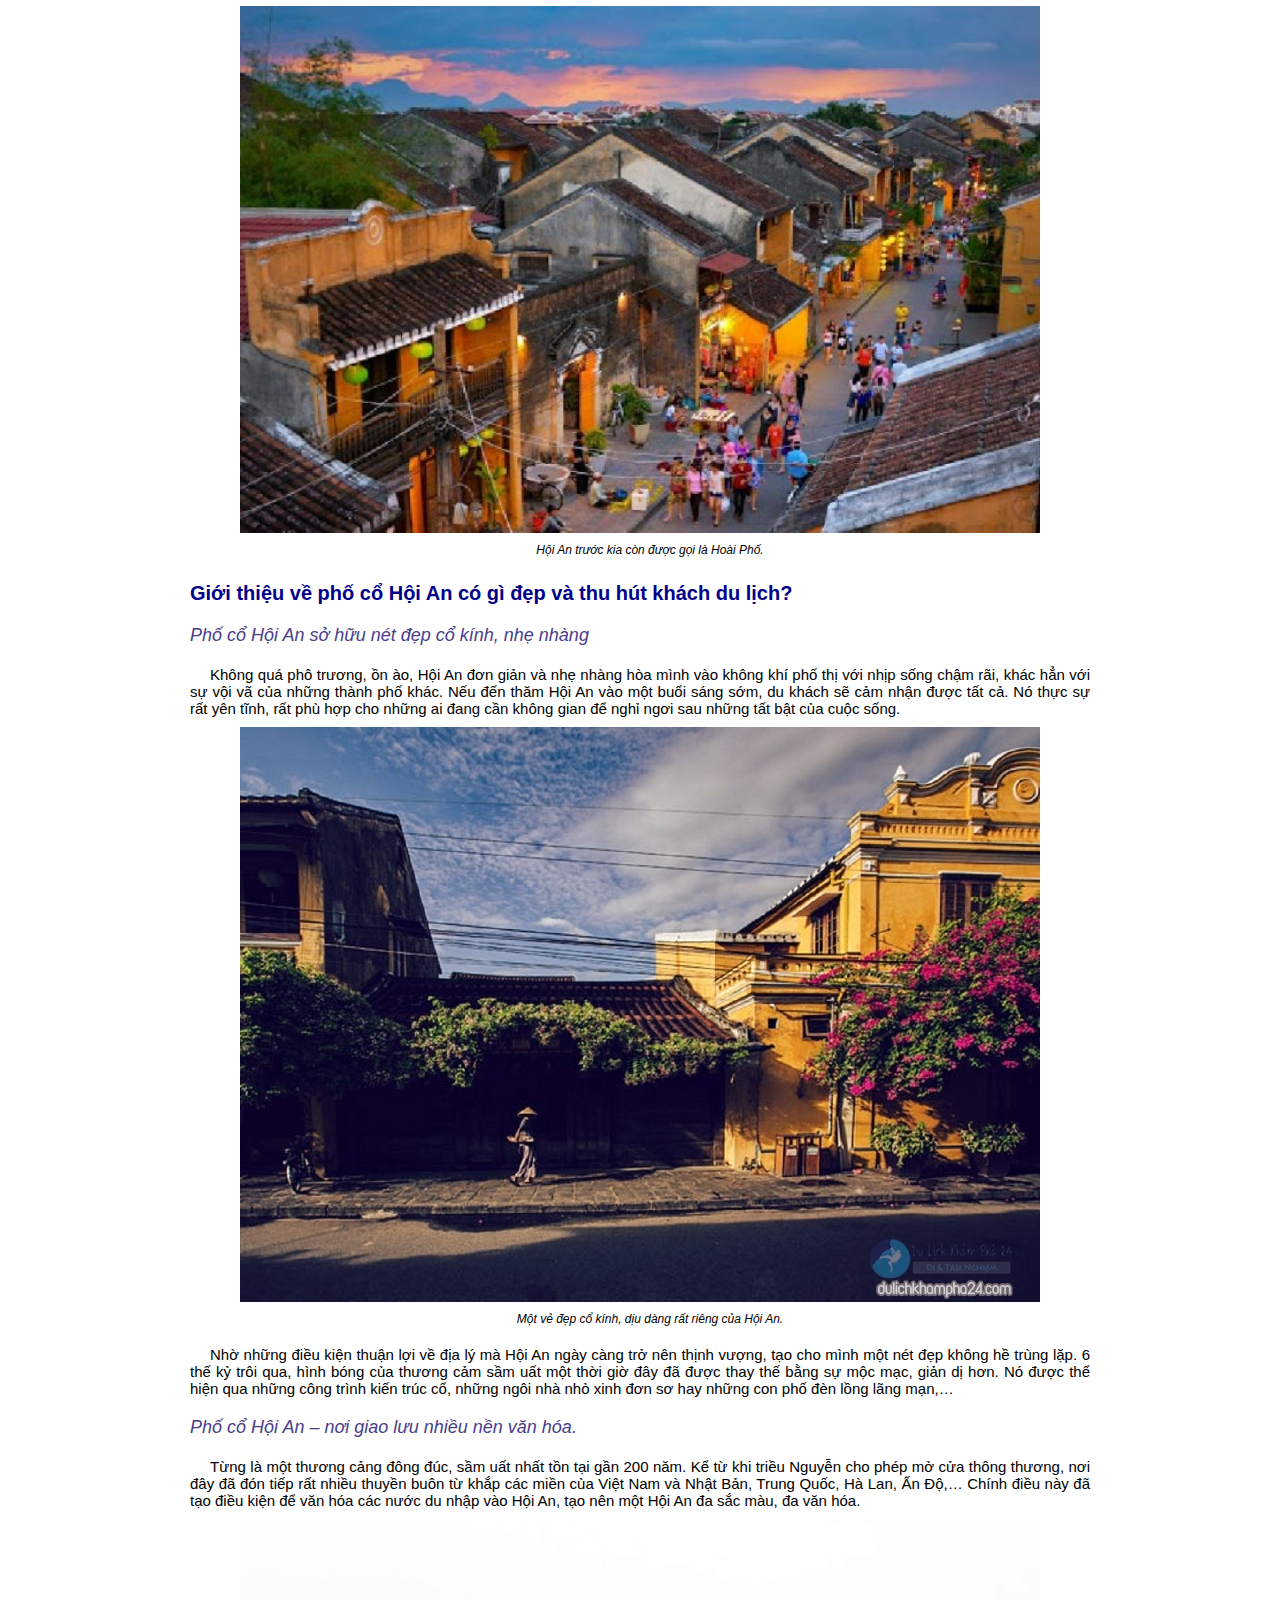
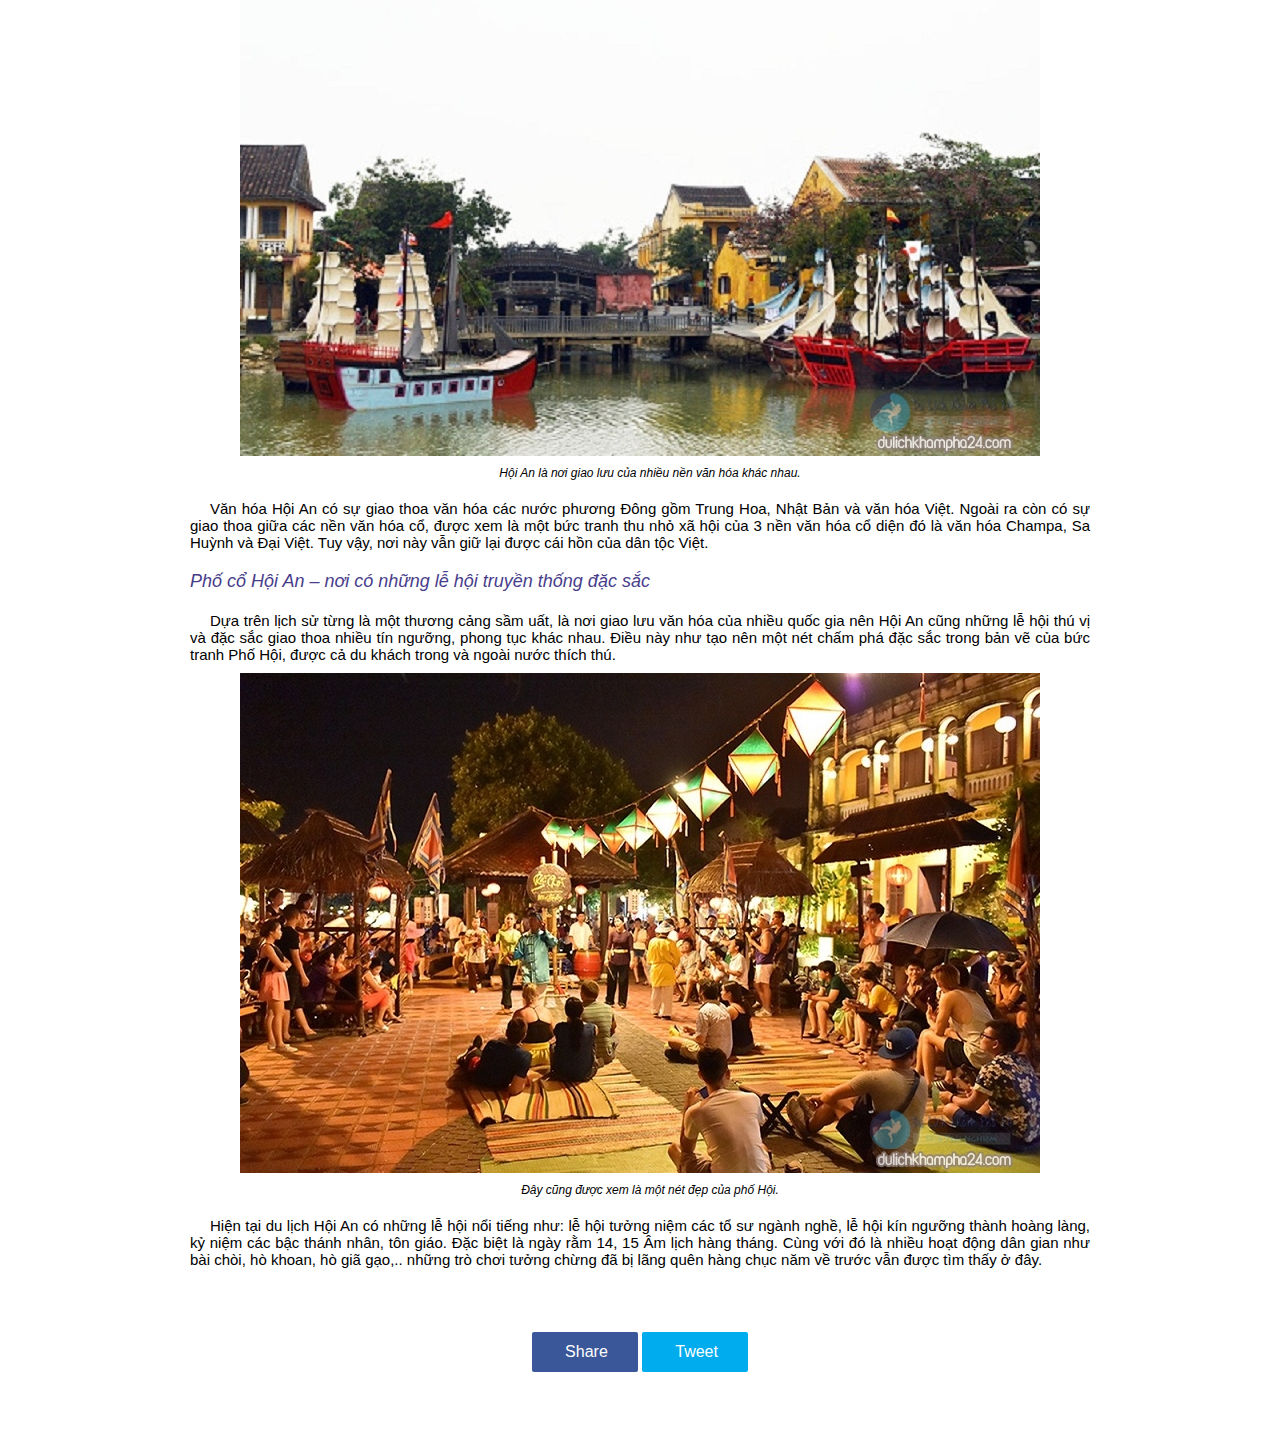
<file: Project4/html/phoco.html>
<!DOCTYPE html>
<html lang="vi">
    <head>
        <title>Phố Cổ Hội An | Hội An Quê Tôi</title>
        <meta name="description" content="Giới thiệu du lịch Hội An" >
        <meta name="keyword" content="Hội An, du lịch, Phố Cổ, chùa Cầu" >
        <meta charset="UTF-8">
        <link rel="stylesheet" href="../css/style.css" >
        <link rel="stylesheet" href="../css/blog.css" >
        <link rel="stylesheet" href="../css/contact.css" >
        <link rel="stylesheet" href="../css/tablet.css" >
        <link rel="stylesheet" href="../css/desktop.css" >
        <link rel="preconnect" href="https://fonts.googleapis.com">
        <link rel="preconnect" href="https://fonts.gstatic.com" crossorigin>
        <link href="https://fonts.googleapis.com/css2?family=Allura&display=swap" rel="stylesheet">
        <meta name="viewport" content="width=device-width, initial-scale=1">
    </head>
    <body id="content-blog">
        <nav>
            <ul>
                <li class="action"><a href="../index.html">Hội An Quê Tôi</a></li>
                <li class="dropdown"><a href="#khampha" class="dropbtn">Khám phá</a>
                    <ul class="dropdown-content">
                        <a href="#khampha">Danh lam thắng cảnh</a>
                        <a href="../html/dinhlang">Di tích lịch sử</a>
                    </ul>
                </li>
                <li class="dropdown"><a href="#footer" class="dropbtn">Điểm đến</a>
                    <ul class="dropdown-content">
                        <a href="#diemden">Bãi biểm</a>
                        <a href="#diemden">Làng nghề</a>
                        <a href="#diemden">Nhà cổ</a>
                        <a href="#diemden">Bảo tàng</a>
                    </ul>
                </li>
                <li><a href="#trainghiem">Trải nghiệm</a></li>
                <li><a target="_blank" href="../html/contact.html">Góp ý</a></li>
                <div class="clear"></div>
            </ul>
        </nav>
        <div id="main-blog">
            <h2>Giới thiệu về phố cổ Hội An di sản văn hóa nổi tiếng thế giới</h2>
            <img src="../image/dltc/phoco/gioi-thieu-ve-pho-co-hoi-an-c-696x458.jpg" alt="giới thiệu về phố cổ">
            <h5>
                Không sầm uất và cũng không phát triển như du lịch Đà Nẵng, Hội An mang một màu sắc hoàn toàn khác. Nơi mà cuộc sống cứ bình lặng và không gian cổ kính vẫn cứ như thế, mặc cho dòng chảy vô tình của thời gian cũng chẳng thể nào vùi lấp đi điều ấy. Những mái ngói phủ đầu rêu phong, những con đường ngập tràn sắc màu của đèn lòng, những công trình kiến trúc rồi đến các phong tập, tập quán,… dường như vận còn nguyên vẹn. Bài giới thiệu về phố cổ Hội An hôm nay sẽ cho bạn thấy rõ sức hấp dẫn, quyến rũ của đô thị cổ kính hơn 400 năm này.
            </h5>
            <h3>Lịch sử hình thành Phố Cổ</h3>
            <p>
                Ra đời vào khoảng nửa cuối thế kỷ 16 – thời kỳ mà Việt Nam nằm dưới sự vị trì của nhà Lê. Năm 1527, Mạc Đăng Dung dành ngôi nhà Lê, vùng Đông Kinh lúc bấy giờ nằm dưới quyền cai quản của nhà Mạc. Tuy nhiên đến năm 1533, nhóm binh sĩ nhà Lê (do Nguyễn Kim) cầm đầu chống lại nhà Mạc. Sau khi Nguyễn Kim mất, con rẻ là Trịnh Kiểm nắm dành quyền và dòng họ Nguyễn Kim bị lấn át.
            </p>
            <img src="../image/dltc/phoco/gioi-thieu-ve-pho-co-hoi-an-2.jpg" alt="giới thiệu về phố cổ 2">
            <h6>Phố cổ Hội An ra đời vào khoảng nửa cuối thể kỷ 16</h6>
            <p>
                Từ năm 1558, Nguyễn Hoàng cùng gia quyên và một số binh lính lùi về vùng Thuận Hóa. Đến sau năm 1570, ông tiếp tục nắm quyền trấn thủ tỉnh Quảng Nam. Sau đó cùng với con trai là Nguyễn Phúc Nguyên xây dựng thành thủy, mở rộng giao thương buôn bán với các nước phương Tây, Trung Quốc và Nhật Bản. Cũng bắt đầu từ đó, Hội An trở thành thương cảng quốc tế sầm uất bậc nhất khu vực Đông Nam Á giai đoạn thế kỷ 17, 18. Về tên gọi Hội An. Theo người phương Tây xưa kia gọi Hội An là Faifo, có nghĩa là đô thị/phố buôn bán có cảng. Nhưng đây chỉ là một cách gọi, không được coi là chính thức mà Hoài Phố mới là tên gọi chính trước tên Hội An được sử dụng.
            </p>
            <img src="../image/dltc/phoco/gioi-thieu-ve-pho-co-hoi-an-c-696x458.jpg" alt="Phố cổ xưa">
            <h6>Hội An trước kia còn được gọi là Hoài Phố.</h6>
            <h3>
                Giới thiệu về phố cổ Hội An có gì đẹp và thu hút khách du lịch? 
            </h3>
            <h4>
                Phố cổ Hội An sở hữu nét đẹp cổ kính, nhẹ nhàng
            </h4>
            <p>
                Không quá phô trương, ồn ào, Hội An đơn giản và nhẹ nhàng hòa mình vào không khí phố thị với nhịp sống chậm rãi, khác hẳn với sự vội vã của những thành phố khác. Nếu đến thăm Hội An vào một buổi sáng sớm, du khách sẽ cảm nhận được tất cả. Nó thực sự rất yên tĩnh, rất phù hợp cho những ai đang cần không gian để nghỉ ngơi sau những tất bật của cuộc sống.
            </p>
            <img src="../image/dltc/phoco/gioi-thieu-ve-pho-co-hoi-an-4.jpg" alt="Phố cổ 4">
            <h6>Một vẻ đẹp cổ kính, dịu dàng rất riêng của Hội An.</h6>
            <p>
                Nhờ những điều kiện thuận lợi về địa lý mà Hội An ngày càng trở nên thịnh vượng, tạo cho mình một nét đẹp không hề trùng lặp. 6 thế kỷ trôi qua, hình bóng của thương cảm sầm uất một thời giờ đây đã được thay thế bằng sự mộc mạc, giản dị hơn. Nó được thể hiện qua những công trình kiến trúc cổ, những ngôi nhà nhỏ xinh đơn sơ hay những con phố đèn lồng lãng mạn,…
            </p>
            <h4>
                Phố cổ Hội An – nơi giao lưu nhiều nền văn hóa.
            </h4>
            <p>
                Từng là một thương cảng đông đúc, sầm uất nhất tồn tại gần 200 năm. Kể từ khi triều Nguyễn cho phép mở cửa thông thương, nơi đây đã đón tiếp rất nhiều thuyền buôn từ khắp các miền của Việt Nam và Nhật Bản, Trung Quốc, Hà Lan, Ấn Độ,… Chính điều này đã tạo điều kiện để văn hóa các nước du nhập vào Hội An, tạo nên một Hội An đa sắc màu, đa văn hóa.
            </p>
            <img src="../image/dltc/phoco/gioi-thieu-ve-pho-co-hoi-an-5.jpg" alt="Phố cổ 5">
            <h6>Hội An là nơi giao lưu của nhiều nền văn hóa khác nhau.</h6>
            <p>
                Văn hóa Hội An có sự giao thoa văn hóa các nước phương Đông gồm Trung Hoa, Nhật Bản và văn hóa Việt. Ngoài ra còn có sự giao thoa giữa các nền văn hóa cổ, được xem là một bức tranh thu nhỏ xã hội của 3 nền văn hóa cổ diện đó là văn hóa Champa, Sa Huỳnh và Đại Việt. Tuy vậy, nơi này vẫn giữ lại được cái hồn của dân tộc Việt.
            </p>
            <h4>
                Phố cổ Hội An – nơi có những lễ hội truyền thống đặc sắc
            </h4>
            <p>
                Dựa trên lịch sử từng là một thương cảng sầm uất, là nơi giao lưu văn hóa của nhiều quốc gia nên Hội An cũng những lễ hội thú vị và đặc sắc giao thoa nhiều tín ngưỡng, phong tục khác nhau. Điều này như tạo nên một nét chấm phá đặc sắc trong bản vẽ của bức tranh Phố Hội, được cả du khách trong và ngoài nước thích thú.
            </p>
            <img src="../image/dltc/phoco/gioi-thieu-ve-pho-co-hoi-an-6.jpg" alt="Phố cổ 6">
            <h6>Đây cũng được xem là một nét đẹp của phố Hội.</h6>
            <p>
                Hiện tại du lịch Hội An có những lễ hội nổi tiếng như: lễ hội tưởng niệm các tổ sư ngành nghề, lễ hội kín ngưỡng thành hoàng làng, kỷ niệm các bậc thánh nhân, tôn giáo. Đặc biệt là ngày rằm 14, 15 Âm lịch hàng tháng. Cùng với đó là nhiều hoạt động dân gian như bài chòi, hò khoan, hò giã gạo,.. những trò chơi tưởng chừng đã bị lãng quên hàng chục năm về trước vẫn được tìm thấy ở đây.
            </p><br><br><br>
            <div class="socials-share">
                <a class="bg-facebook" href="" target="_blank"><span class="fa fa-facebook"></span> Share</a>
                <a class="bg-twitter" href="" target="_blank"><span class="fa fa-twitter"></span> Tweet</a>
            </div>
        </div>
    </body>
</html>
</file>
<file: Project4/css/style.css>
* {
    box-sizing: border-box;
    width: auto;
    font-family: sans-serif;
    margin: auto;
}
/* For mobile */
[class*="col-"] {
    width: 100%;
}
/* menu------------------------------*/
nav ul {
    list-style-type: none;
    overflow: hidden;
    background-color:goldenrod;
    position: fixed;
    top: 0;
    margin: auto;
    padding: 1%;
    width: 100%;
}
li {
    float: left;
}
li a {
    display: inline-block;
    color: white;
    text-align: center;
    padding: 5px 5px;
    text-decoration: none;
    font-family: 'Allura', cursive;
}

li a:hover, .dropdown:hover .dropbtn {background-color: red;}

.dropdown-content {
    display: none;
    position: absolute;
    background-color:gold;
    min-width: 150px;
    max-width: 180px !important;
    z-index: 1;
    position: fixed;
    top: 32px;
}
.dropdown-content a {
    color: black;
    padding: 5px 5px;
    text-decoration: none;
    display: block;
    text-align: left;
}

.dropdown-content a:hover {background-color:darkorange;}
  
.dropdown:hover .dropdown-content {
    display: block;
}

/* Main content------------------------*/
.action { background-color:chocolate;}

section {padding-top: 50px; width: 100%;}

#banner {
    position: relative;
    z-index: -1;
    width: 100%;
    top: -20px;
}
#banner img {width: 100%;}
#banner h1 {
    position: absolute;
    z-index: 1;
    top: 100px;
    padding: 5% 10%;
    color: white;
    text-shadow: 0px 3px 20px black;
    font-family: 'Allura', cursive;
    font-weight: 500;
    font-size: 40px;
    
}
#main-content {
    width: 100%;
    padding: 0 5% 0 5%;
}
#main-content h3 {
    font-family: 'Allura', cursive;
    font-size: 30px;
    font-weight: 400;
    color:midnightblue;
    padding-bottom: 5px;
}
.col-1 {
    width: 100%;
    height: auto;
    float: left;
}
.news {
    margin-bottom: 20px;
    display: inline-block;
}
.news img { 
    width: 50%;
    float:left;
    padding: 0 10px 10px 0;
}
.news p {
    padding: 0px;
    font-style:italic;
    text-align:justify;

}
div.gallery {
    margin:0;
    padding: 1%;
    float: left;
}
div.gallery:hover {
    background-color: gray;
}
div.gallery img {
    width: 100%;
    height: auto;
}
div.desc {
    padding: 10px;
    margin-top: -5px;
    text-align: center;
    text-decoration: none;
    font-weight: bold;
    color:midnightblue;
    background-color:goldenrod;
}
a { text-decoration: none;}

.zoom {
    width: 50%;
    height: auto;
    background:white;
    transition: width 1s, height 1s;
    display: block;
}
.zoom:hover {
    width: 100%;
    height: 40%;
}
#trainghiem p {
    font-style: italic;
    text-align: justify ;
}
video {
    margin: auto;
    width: 100%

}
/* Footer------------------------*/
footer {
    background-color: goldenrod;
    padding: 2% 5% 2% 5%;
}
footer p {
    font-style: italic;
    padding: 5px 0 5px 0;
}
hr {
    border: 2px solid white;
}
.clear {
    clear:both;
}
</file>
<file: Project4/css/tablet.css>
@media only screen and (min-width: 768px) {
/* For tablet */
    .news img { 
        width: 30%;
        max-width: 400px;
        float:left;
        padding: 0 10px 10px 0;
    }

    li a {font-size: 30px;}

    #banner h1 {
        position: absolute;
        z-index: 2;
        top: 220px;
        color: white;
        font-family: garamond;
        font-weight: 600;
        font-size: 50px;
    }

    section {padding-top: 45px;}

    section h1 { font-size: 100px;}
}
</file>
<file: Project4/css/desktop.css>
@media only screen and (min-width: 992px) {
/* For desktop: */
    nav {
        text-align: center;
        
    }
    .dropdown-content {
        display: none;
        position: absolute;
        background-color:gold;
        min-width: 150px;
        max-width: 280px !important;
        z-index: 1;
        position: fixed;
        top: 60px;
    }
    #main-content h3 {
        font-size: 40px;
        font-weight: bold;
        margin: 0;
        text-align: left;
    }
    #banner {
        position: relative;
        padding-top: 5%;
        z-index: -1;
    }  
    #banner h1 {
        position: absolute;
        z-index: 2;
        top: 220px;
        color: white;
        font-family: garamond;
        font-weight: 700;
        font-size: 70px;
    }
    .col-2 {
        width: 50%;
        float: left;
        padding-right:1%;
        
    }
    .col-3 {
        width: 33.33%;
        float: left;
        padding-right:1%;
        
    }
    .news img { 
        width: 50%;
        max-width: 600px;
        float:left;
        padding: 0 10px 10px 0;
    }
    .zoom {
        width: 20%;
        height: auto;
        background:white;
        transition: width 1s, height 1s;
        display: block;
    }
    .zoom:hover {
        width: 40%;
        height: 40%;
    }
    footer h4 {
        font-weight: 600;
        text-shadow: none;
    }
    footer {
        background-color: #F0F0F0;
        padding: 2% 5% 2% 5%;
    }
    hr {
        display: none;
    }
}
</file>
<file: Project4/css/blog.css>
#content-blog {
    margin: auto;
    max-width: 1000px;
}
#content-blog nav ul {
    max-width: 1000px;
}
#main-blog {
    margin: auto;
    width: 100%;
    padding: 7% 5% 5% 5%;
}
#main-blog h2 {
    text-align:center;
    font-family: 'Allura', cursive;
    font-size: 35px;
    font-weight: 600;
    padding: 20px;
}
#main-blog h3 {
    font-size: 20px;
    font-weight: 600;
    color:darkblue;
    padding: 15px 0 10px 0;
}
#main-blog h4 {
    font-style:italic;
    font-size: 18px;
    font-weight: 500;
    color:darkslateblue;
    padding: 10px 0 10px 0;
}
#main-blog h5 {
    text-indent: 20px;
    font-style:italic;
    font-size: 15px;
    font-weight: 400;
    text-align:justify;
    padding: 10px 0 10px 0;
}
#main-blog h6 {
    text-indent: 20px;
    font-style:italic;
    font-size: 12px;
    font-weight: 400;
    text-align:center;
    padding: 10px;
}
#main-blog p {
    text-indent: 20px;
    font-size: 15px;
    font-weight: 200;
    text-align:justify;
    padding: 10px 0 10px 0;

}
#main-blog img {
    width: 100%;
    display: block;
    margin-left: auto;
    margin-right: auto;
    max-width: 800px;
    
}
.socials-share {
    text-align: center;
    margin-bottom: 30px;
}
.socials-share a {
    padding: 4px 30px;
    color: #fff;
    line-height: 2em;
    text-decoration: none;
    border-radius: 2px;
    white-space: nowrap;
    display: inline-block;
    margin-bottom: 4px;
}

.socials-share span.fa {margin-right: 3px;}

.bg-facebook {background: #3a5899;}

.bg-facebook:hover, .bg-facebook:focus {background: #1d418d;}

.bg-twitter {background: #00acee;}

.bg-twitter:hover, .bg-twitter:focus {background: #0b93c7;}
</file>
<file: Project4/css/contact.css>
#contact {
    width: 400px;
    margin: auto;
    padding: 30px;
    border: 2px solid midnightblue;
    display: block;
    border-radius: 5px;
}
#contact h1 {
    text-align: center;
    color:midnightblue;
    font-size: 20px;
}
#contact p {
    padding-bottom: 5px;
    margin: 0 30px 0 30px;
    font-weight: 600;
}
#set-box {
    background-color: whitesmoke;
    width: 310px;
    height: 30px;
    border-radius: 5px;
    margin: 0 30px 0 30px;
}
#area {
    
    background-color: whitesmoke;
    width: 310px;
    min-height: 100px;
    border-radius: 5px;
    margin: 0 30px 0 30px;
}
#submit {
    background-color:lightseagreen;
    width: 310px;
    height: 30px;
    border-radius: 5px;
    margin: 0 30px 0 30px;
}
#submit:hover {
    background-color: gray;
    width: 310px;
    height: 30px;
    border-radius: 5px;
    margin: 0 30px 0 30px;
}
</file>
